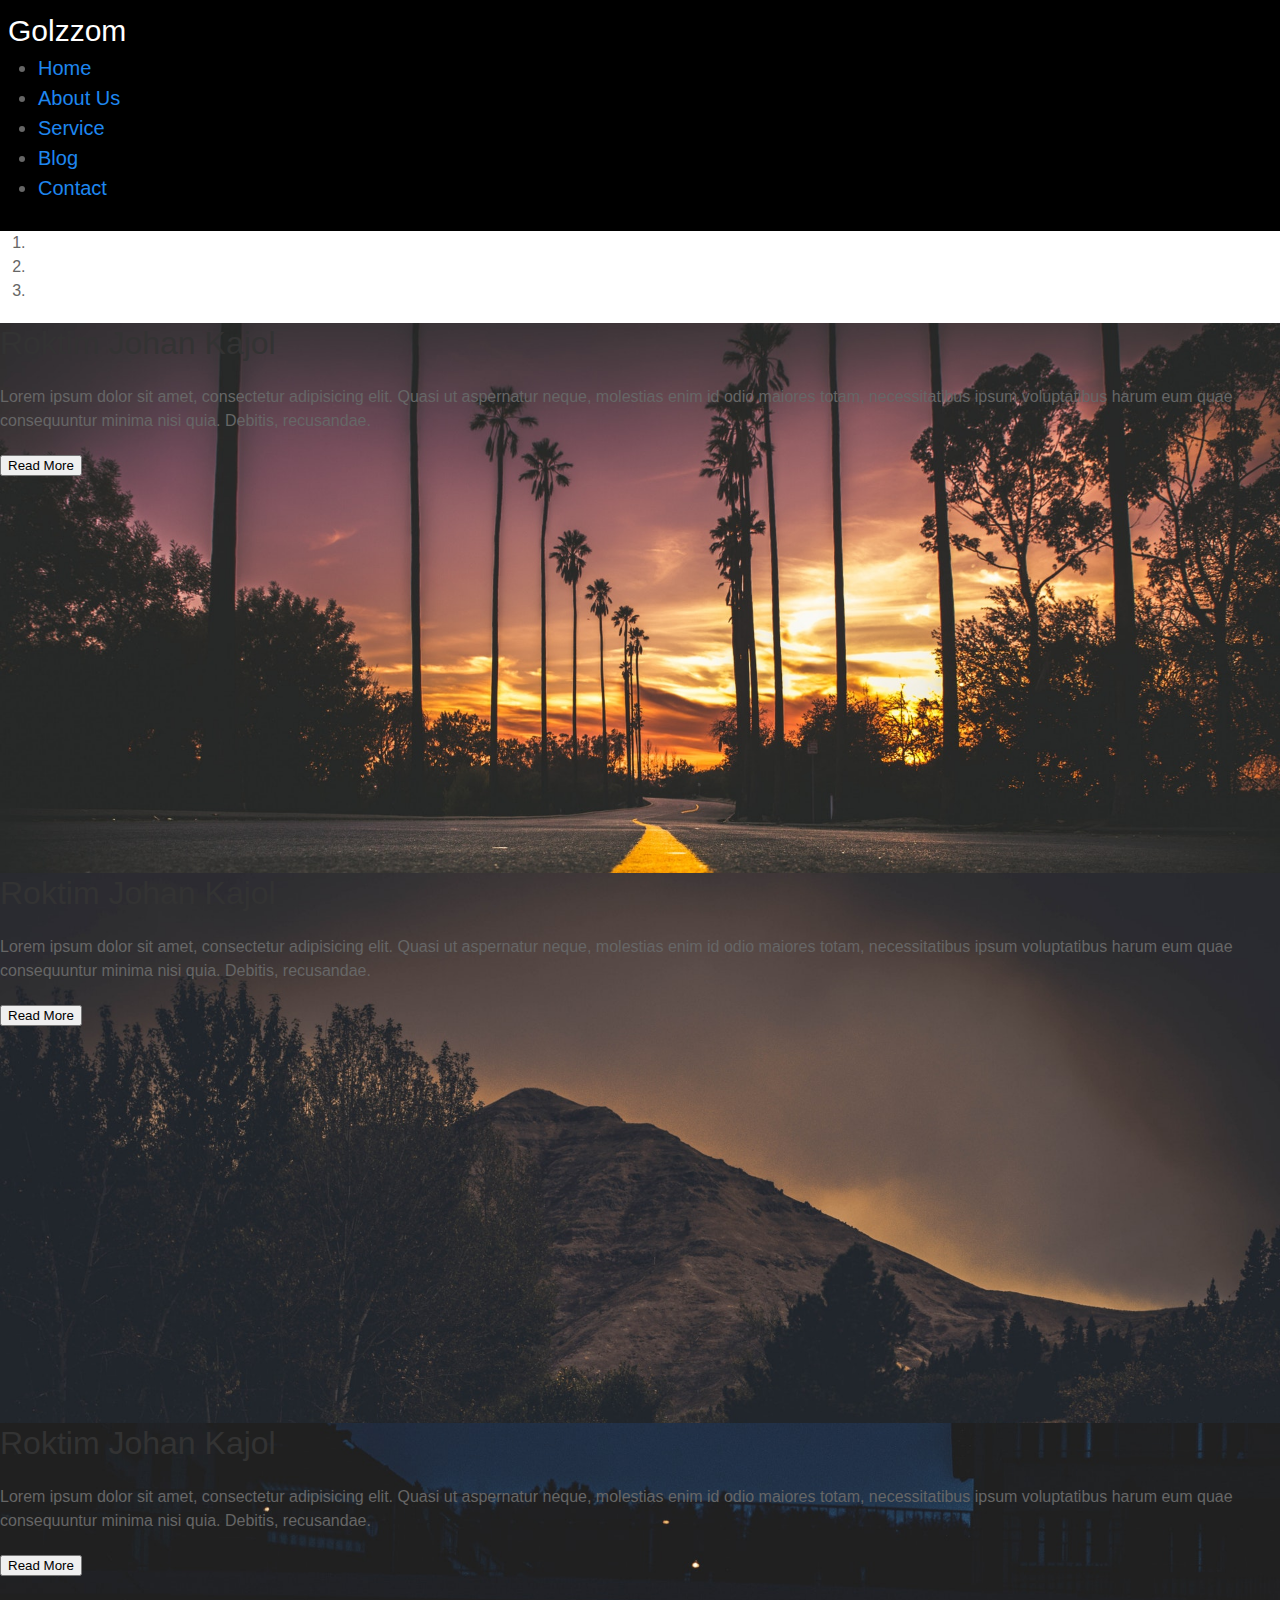
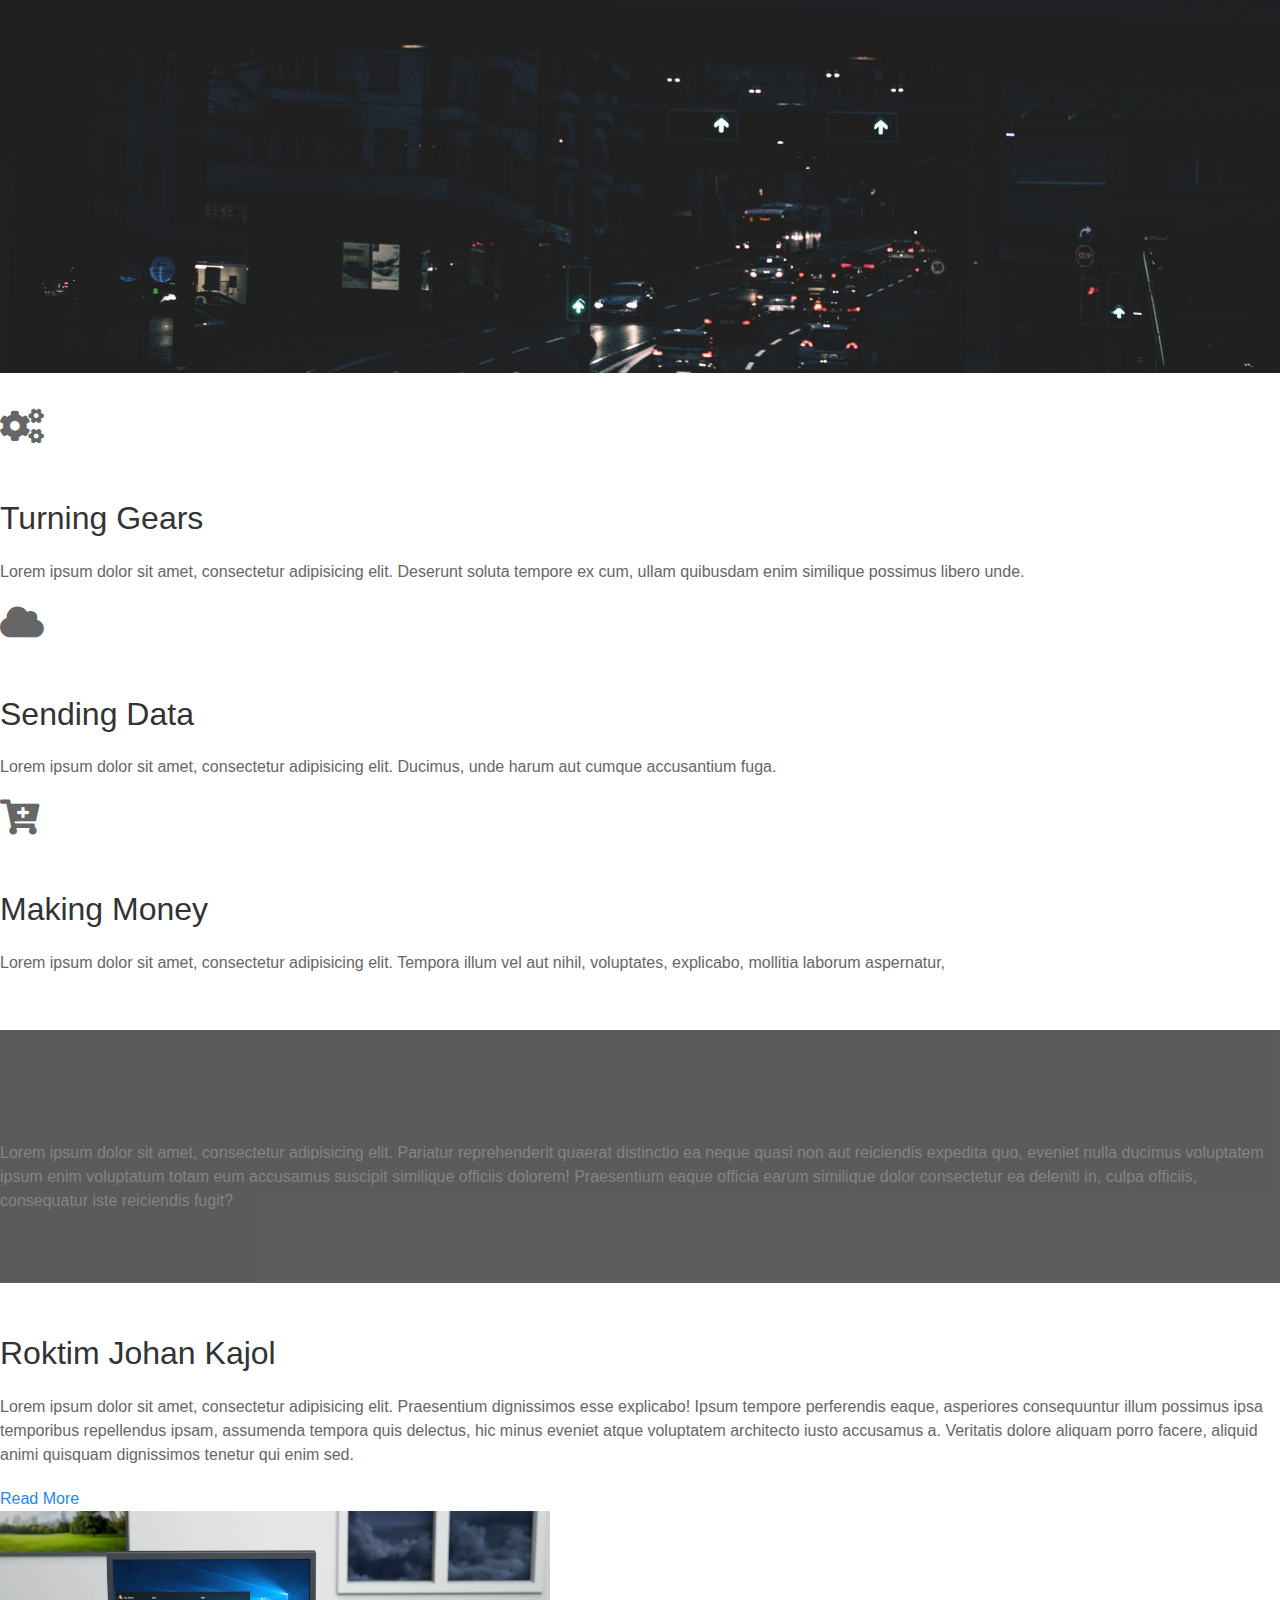
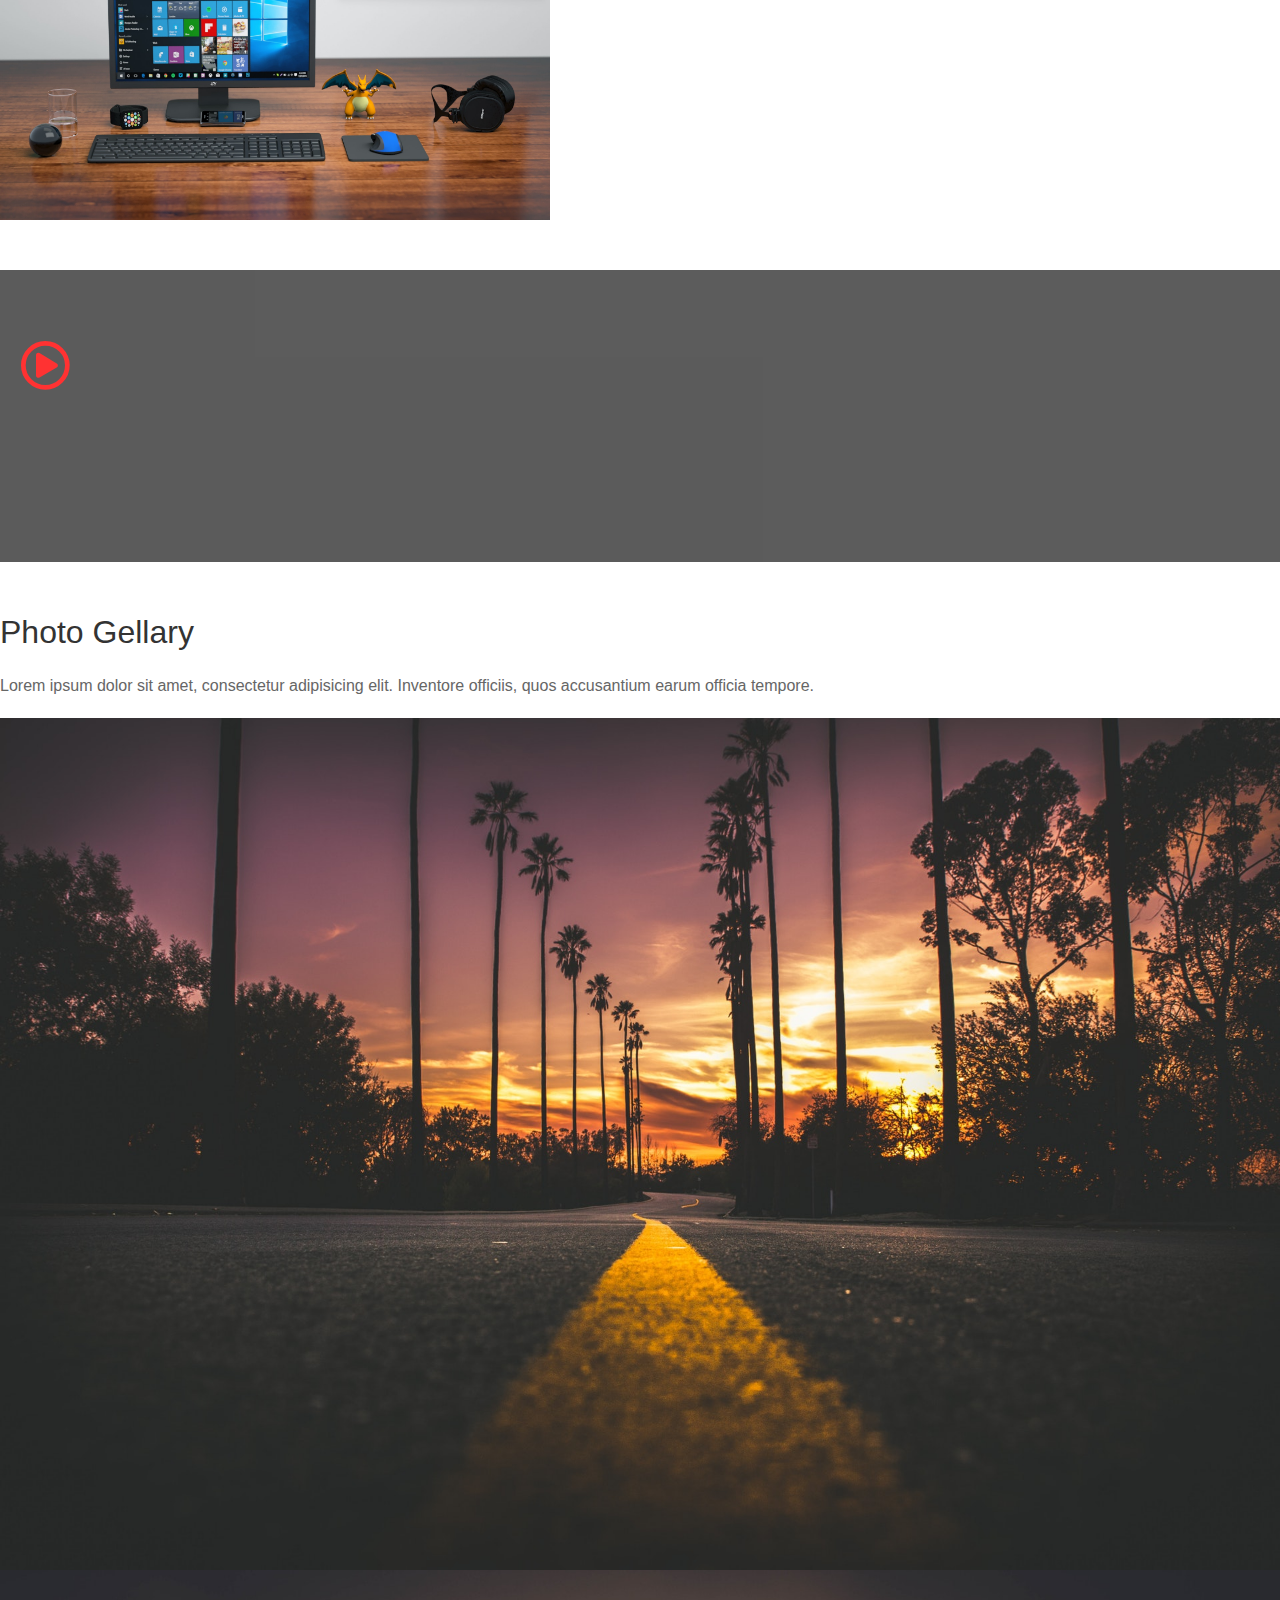
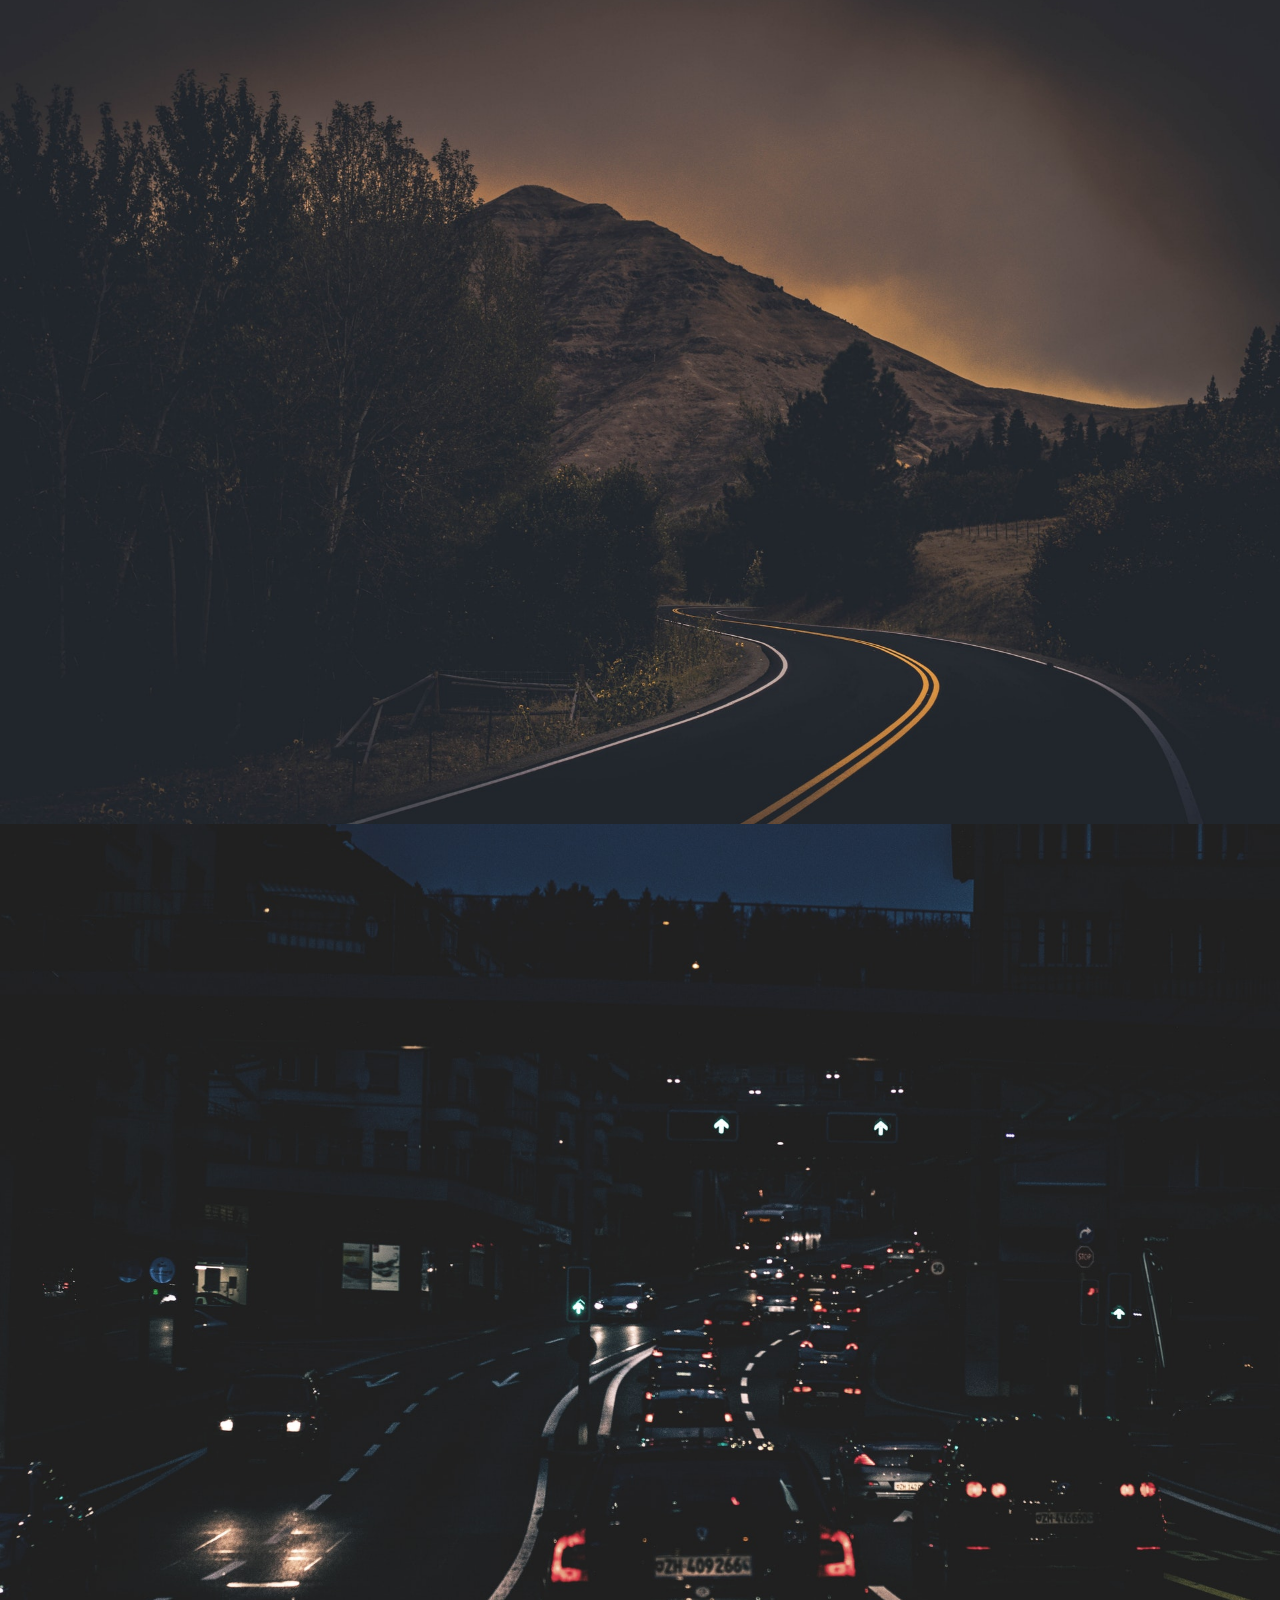
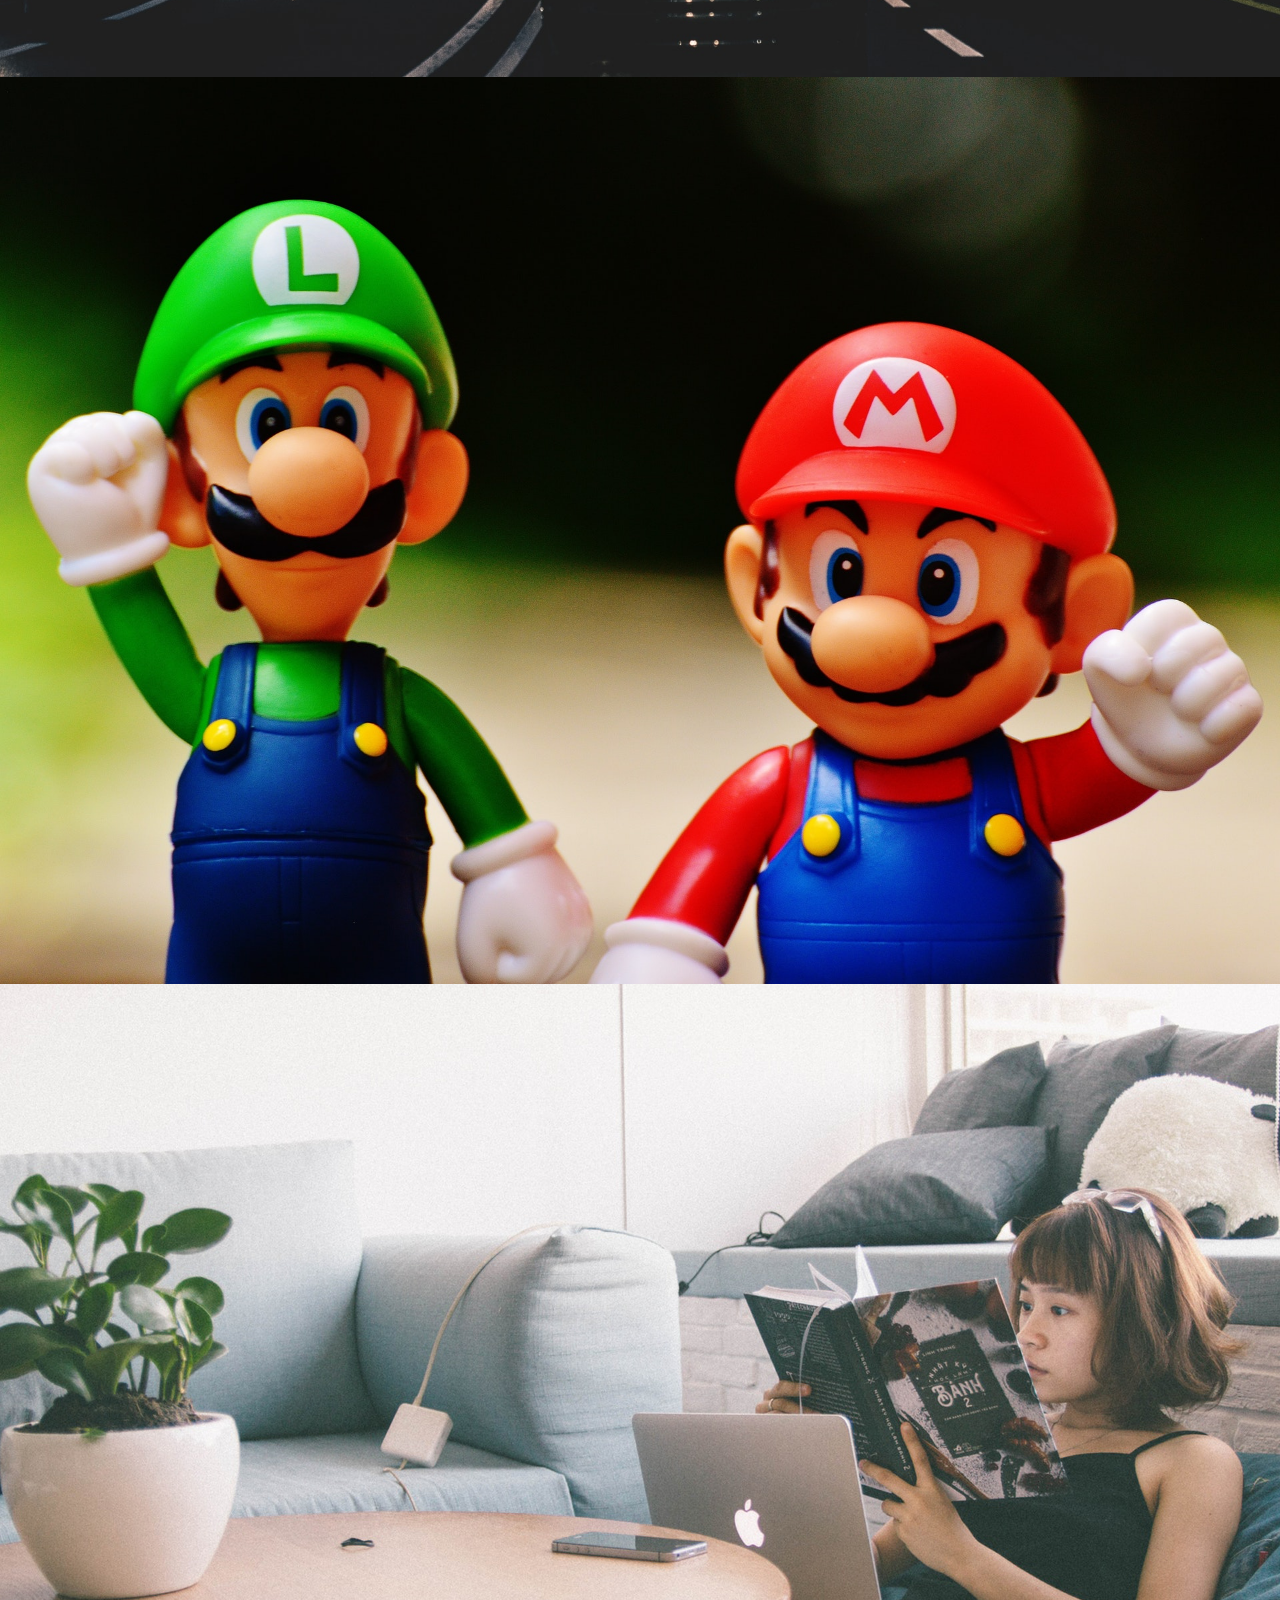
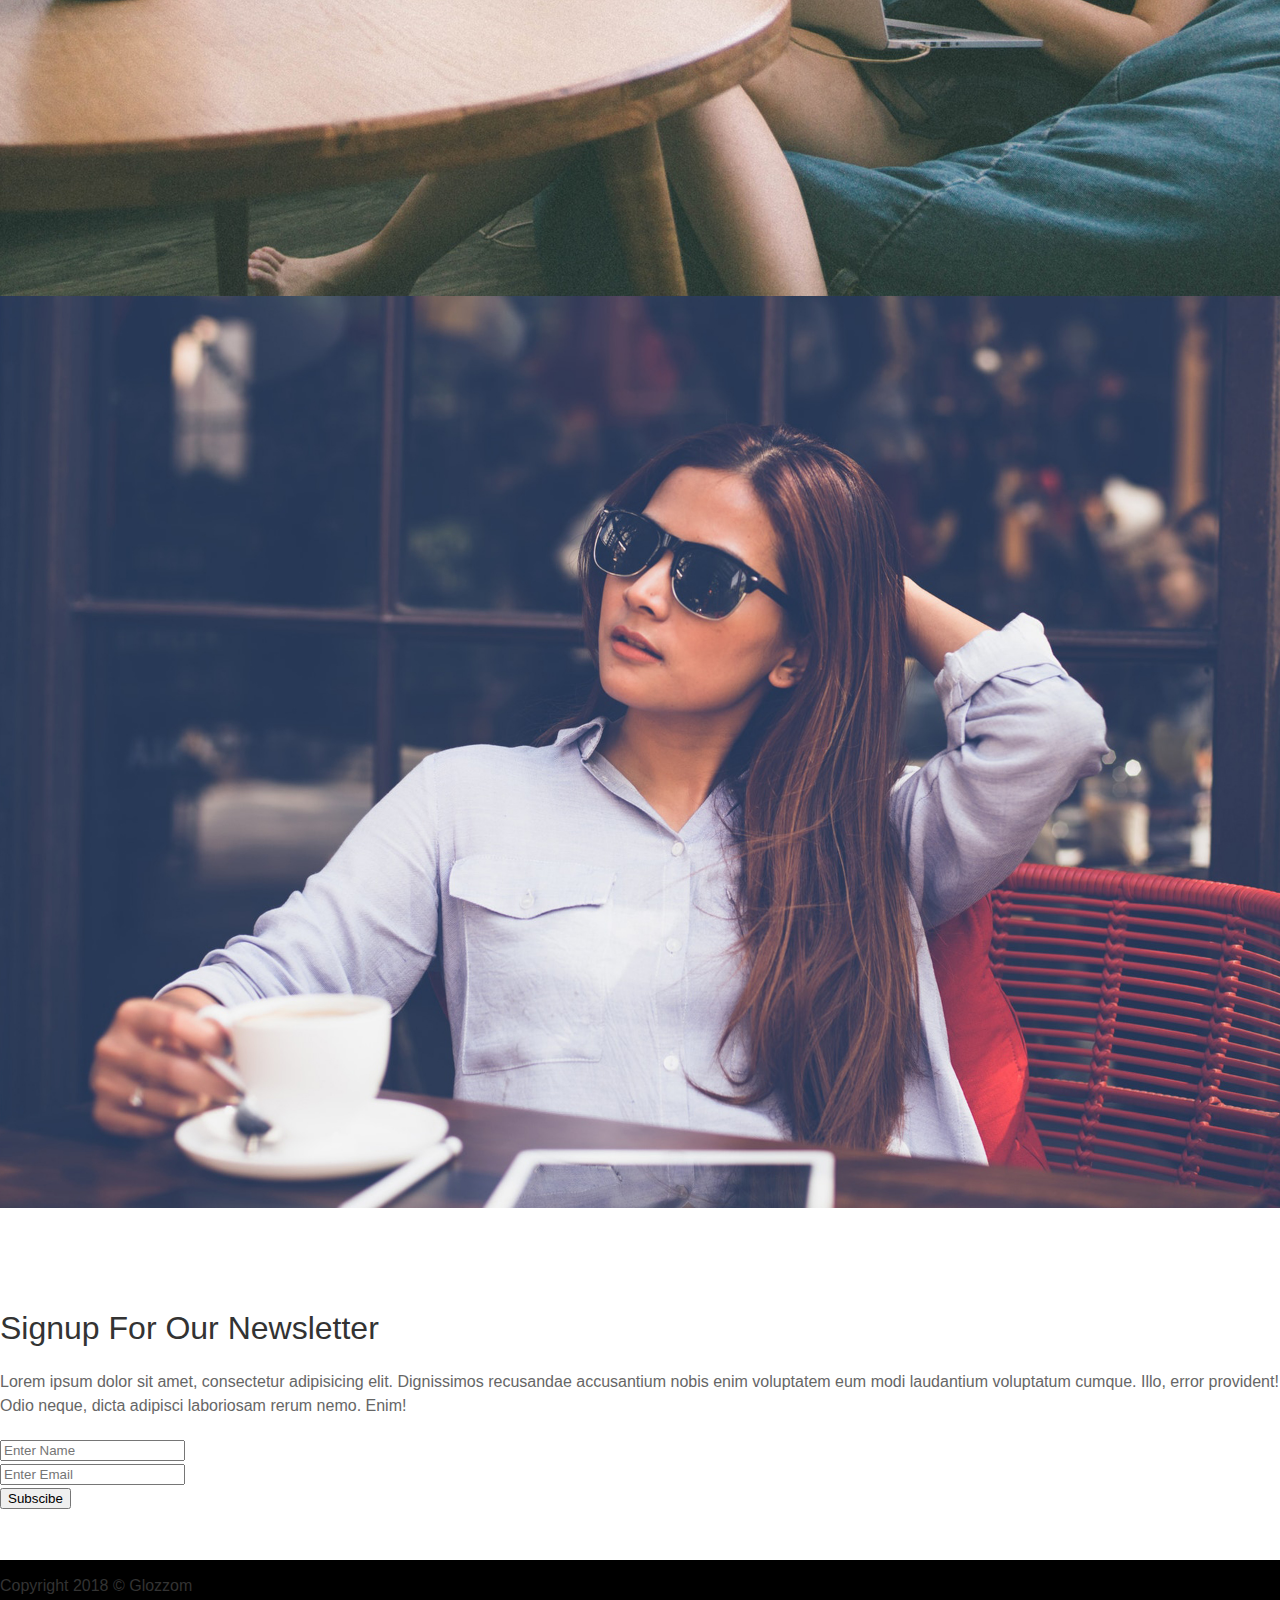
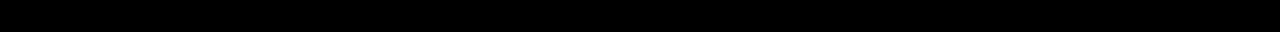
<file: index.html>
<!DOCTYPE html>
<html lang="en">
<head>
    <meta charset="UTF-8">
    <title>Glozzom</title>
    <link rel="shortcut icon" type="image/x-icon" href="image/icon.png">
    <link rel="stylesheet" href="style.css">
    <link rel="stylesheet" href="css/all.min.css">
    <link rel="stylesheet" href="css/fontawesome.min.css">
    <link rel="stylesheet" href="css/navbar-fixed.css">
    <link rel="stylesheet" href="css/uikit.min.css">
    <link rel="stylesheet" href="https://stackpath.bootstrapcdn.com/bootstrap/4.5.0/css/bootstrap.min.css" integrity="sha384-9aIt2nRpC12Uk9gS9baDl411NQApFmC26EwAOH8WgZl5MYYxFfc+NcPb1dKGj7Sk" crossorigin="anonymous">
</head>
<body>
   
        <nav class="navbar navbar-dark navbar-expand fixed-top">
          <div class="container">
            <div>
                <a class="navbar-rand" href="index.html">Golzzom</a>
            </div>
            <div>
                <ul class="navbar-nav ml-auto">
                    <li class="nav-item">
                        <a class="nav-link text-light" href="index.html">Home</a>
                    </li>
                    <li class="nav-item">
                        <a class="nav-link" href="about.html">About Us</a>
                    </li>
                    <li class="nav-item">
                        <a class="nav-link" href="service.html">Service</a>
                    </li>
                    <li class="nav-item">
                        <a class="nav-link" href="blog.html">Blog</a>
                    </li>
                    <li class="nav-item">
                        <a class="nav-link" href="contact.html">Contact</a>
                    </li>
                </ul>
            </div>
          </div>
        </nav>
		<path d="M6.1,133.6c0,0,173.4-20.6,328.3-14.5c154.8,6.1,162.2,8.7,162.2,8.7s-262.6-4.9-339.2,13.9 c0,0,113.8-6.1,162.9,6.9"></path>
<!--   CAROUSEL SLIDE SHOW -->
   
       <section id="showcase">
           <div id="myCarousel" class="carousel slide text-light" data-ride="carousel">
              <ol class="carousel-indicators">
                  <li data-target="#myCarousel" data-slide-to="0" class="active" ></li>
                  <li data-target="#myCarousel" data-slide-to="1" ></li>
                  <li data-target="#myCarousel" data-slide-to="2" ></li>
              </ol>
               <div class="carousel-inner">
                   <div class="carousel-item carousel-img-1 active">
                       <div class="container">
                           <div class="carousel-caption text-light text-center">
                               <h2 class="text-light">Roktim Johan Kajol</h2>
                               <p>Lorem ipsum dolor sit amet, consectetur adipisicing elit. Quasi ut aspernatur neque, molestias enim id odio maiores totam, necessitatibus ipsum voluptatibus harum eum quae consequuntur minima nisi quia. Debitis, recusandae.</p>
                               <button class="btn btn-outline-light">Read More</button>
                           </div>
                       </div>
                   </div>
                   <div class="carousel-item carousel-img-2">
                       <div class="container">
                           <div class="carousel-caption text-light text-right">
                               <h2 class="text-light">Roktim Johan Kajol</h2>
                               <p>Lorem ipsum dolor sit amet, consectetur adipisicing elit. Quasi ut aspernatur neque, molestias enim id odio maiores totam, necessitatibus ipsum voluptatibus harum eum quae consequuntur minima nisi quia. Debitis, recusandae.</p>
                               <button class="btn btn-outline-light">Read More</button>
                           </div>
                       </div>
                   </div>
                   <div class="carousel-item carousel-img-3">
                       <div class="container">
                           <div class="carousel-caption text-light text-left">
                               <h2 class="text-light" >Roktim Johan Kajol</h2>
                               <p>Lorem ipsum dolor sit amet, consectetur adipisicing elit. Quasi ut aspernatur neque, molestias enim id odio maiores totam, necessitatibus ipsum voluptatibus harum eum quae consequuntur minima nisi quia. Debitis, recusandae.</p>
                               <button class="btn btn-outline-light">Read More</button>
                           </div>
                       </div>
                   </div>
               </div>
           </div>
           <a href="#myCarousel" class="carousel-control-prev" data-slide="prev">
               <span class="carousel-control-prev-icon"></span>
           </a>
           <a href="#myCarousel" class="carousel-control-next" data-slide="next">
               <span class="carousel-control-next-icon"></span>
           </a>
       </section>
    
<!--    SLIDE SECTION END HERE-->
   
<!--       HOME ICON SECTION-->
      <section id="homeSection">
          <div class="container">
              <div class="row text-center">
                  <div class="col-4">
                      <i class="fas fa-cogs homeIcon"></i>
                      <h2>Turning Gears</h2>
                      <p>Lorem ipsum dolor sit amet, consectetur adipisicing elit. Deserunt soluta tempore ex cum, ullam quibusdam enim similique possimus libero unde.</p>
                  </div>
                  <div class="col-4">
                      <i class="fas fa-cloud homeIcon"></i>
                      <h2>Sending Data</h2>
                      <p>Lorem ipsum dolor sit amet, consectetur adipisicing elit. Ducimus, unde harum aut cumque accusantium fuga.</p>
                  </div>
                  <div class="col-4">
                      <i class="fas fa-cart-plus homeIcon"></i>
                      <h2>Making Money</h2>
                      <p>Lorem ipsum dolor sit amet, consectetur adipisicing elit. Tempora illum vel aut nihil, voluptates, explicabo, mollitia laborum aspernatur, </p>
                  </div>
              </div>
          </div>
      </section>
<!--   HOME ICON SECTION END-->
   
<!--   READY TO STRAT SECTION-->
      <section id="readySection">
          <div class="fixedItem">
              <div class="container text-center text-light">
                  <h2>Are You Ready To Get Started?</h2>
                  <p>Lorem ipsum dolor sit amet, consectetur adipisicing elit. Pariatur reprehenderit quaerat distinctio ea neque quasi non aut reiciendis expedita quo, eveniet nulla ducimus voluptatem ipsum enim voluptatum totam eum accusamus suscipit similique officiis dolorem! Praesentium eaque officia earum similique dolor consectetur ea deleniti in, culpa officiis, consequatur iste reiciendis fugit?</p>
              </div>
          </div>
      </section>
<!--   READY TO STRAT SECTION END-->
   
<!--   NEW SECTION START HERE-->
       <section id="newSection">
           <div class="container">
               <div class="row">
                   <div class="col-6 align-self-center">
                       <h2>Roktim Johan Kajol</h2>
                       <p class='text-justify'>Lorem ipsum dolor sit amet, consectetur adipisicing elit. Praesentium dignissimos esse explicabo! Ipsum tempore perferendis eaque, asperiores consequuntur illum possimus ipsa temporibus repellendus ipsam, assumenda tempora quis delectus, hic minus eveniet atque voluptatem architecto iusto accusamus a. Veritatis dolore aliquam porro facere, aliquid animi quisquam dignissimos tenetur qui enim sed.</p>
                       <a class="btn btn-outline-dark" href="#">Read More</a>
                   </div>
                   <div class="col-6">
                       <img width="550" height="350" src="image/pc.jpeg" alt="">
                   </div>
               </div>
           </div>
       </section>
<!--       NEW SECTION START HERE END-->
   
   
<!--   VIDEO SECTION START HERE-->
       <section id="videoSection">
           <div class="darkItem">
               <div uk-lightbox class="container text-center ">
                   <a href="https://youtu.be/xqOIOQqF9Os"><i class="far fa-play-circle"></i></a>
                   <h2 class='text-light'>This is Open Video & Enjoy your life</h2>
               </div>
           </div>
       </section>
<!--       VIDEO SECTION START HERE END-->
   
<!--   PHOTO SECTION START HERE-->
      <section id="photoSection" uk-lightbox>
          <div class="container text-center">
              <h2>Photo Gellary</h2>
              <p>Lorem ipsum dolor sit amet, consectetur adipisicing elit. Inventore officiis, quos accusantium earum officia tempore.</p>
              <div class="row py-3">
                 <div class="col-4">
                     <a href="image/image4.jpeg">
                         <img src="image/image4.jpeg" alt="">
                     </a>
                 </div>
                 <div class="col-4">
                     <a href="image/image5.jpeg">
                         <img src="image/image5.jpeg" alt="">
                     </a>
                 </div>
                 <div class="col-4">
                     <a href="image/image6.jpeg">
                         <img src="image/image6.jpeg" alt="">
                     </a>
                 </div>
              </div>
              <div class="row py-3">
                 <div class="col-4">
                     <a href="image/image7.jpeg">
                         <img src="image/image7.jpeg" alt="">
                     </a>
                 </div>
                 <div class="col-4">
                     <a href="image/image8.jpeg">
                         <img src="image/image8.jpeg" alt="">
                     </a>
                 </div>
                 <div class="col-4">
                     <a href="image/image9.jpeg">
                         <img src="image/image9.jpeg" alt="">
                     </a>
                 </div>
              </div>
          </div>
      </section>
<!--  PHOTO SECTION END HERE-->
   
<!--   FOOTER SECTION START HERE-->
     <section id="contactSection" class="bg-dark text-light">
         <div class="container">
             <div class="text-center">
                 <h2 class="text-light mb-3 h1">Signup For Our Newsletter</h2>
                 <p>Lorem ipsum dolor sit amet, consectetur adipisicing elit. Dignissimos recusandae accusantium nobis enim voluptatem eum modi laudantium voluptatum cumque. Illo, error provident! Odio neque, dicta adipisci laboriosam rerum nemo. Enim!</p>
             </div>
             <div class="row justify-content-center">
                 <div class="col-3">
                     <div class="input-group">
                         <input type="text" placeholder="Enter Name" class="form-control">
                     </div>
                 </div>
                 <div class="col-3">
                     <div class="input-group">
                         <input type="text" placeholder="Enter Email" class="form-control">
                     </div>
                 </div>
                 <div class="col-2">
                     <div class="input-group">
                         <input type="submit" value="Subscibe" class="btn btn-primary" class="form-control">
                     </div>
                 </div>
             </div>
         </div>
     </section>
    
<!--   FOOTER SECTION END HERE-->
   <section id="copyRightSection">
       <h5 class="text-light text-center mb-0">Copyright 2018 &copy; Glozzom</h5>
   </section>
   
   
    <script src="https://code.jquery.com/jquery-3.5.1.slim.min.js" integrity="sha384-DfXdz2htPH0lsSSs5nCTpuj/zy4C+OGpamoFVy38MVBnE+IbbVYUew+OrCXaRkfj" crossorigin="anonymous"></script>
    <script src="https://cdn.jsdelivr.net/npm/popper.js@1.16.0/dist/umd/popper.min.js" integrity="sha384-Q6E9RHvbIyZFJoft+2mJbHaEWldlvI9IOYy5n3zV9zzTtmI3UksdQRVvoxMfooAo" crossorigin="anonymous"></script>
    <script src="https://stackpath.bootstrapcdn.com/bootstrap/4.5.0/js/bootstrap.min.js" integrity="sha384-OgVRvuATP1z7JjHLkuOU7Xw704+h835Lr+6QL9UvYjZE3Ipu6Tp75j7Bh/kR0JKI" crossorigin="anonymous"></script>
    <script src="js/jQuery.js"></script>
    <script src="js/navbar-fixed.js"></script>
    <script src="js/uikit.min.js"></script>
    <script src="js/uikit-icons.min.js"></script>
</body>
</html>
</file>
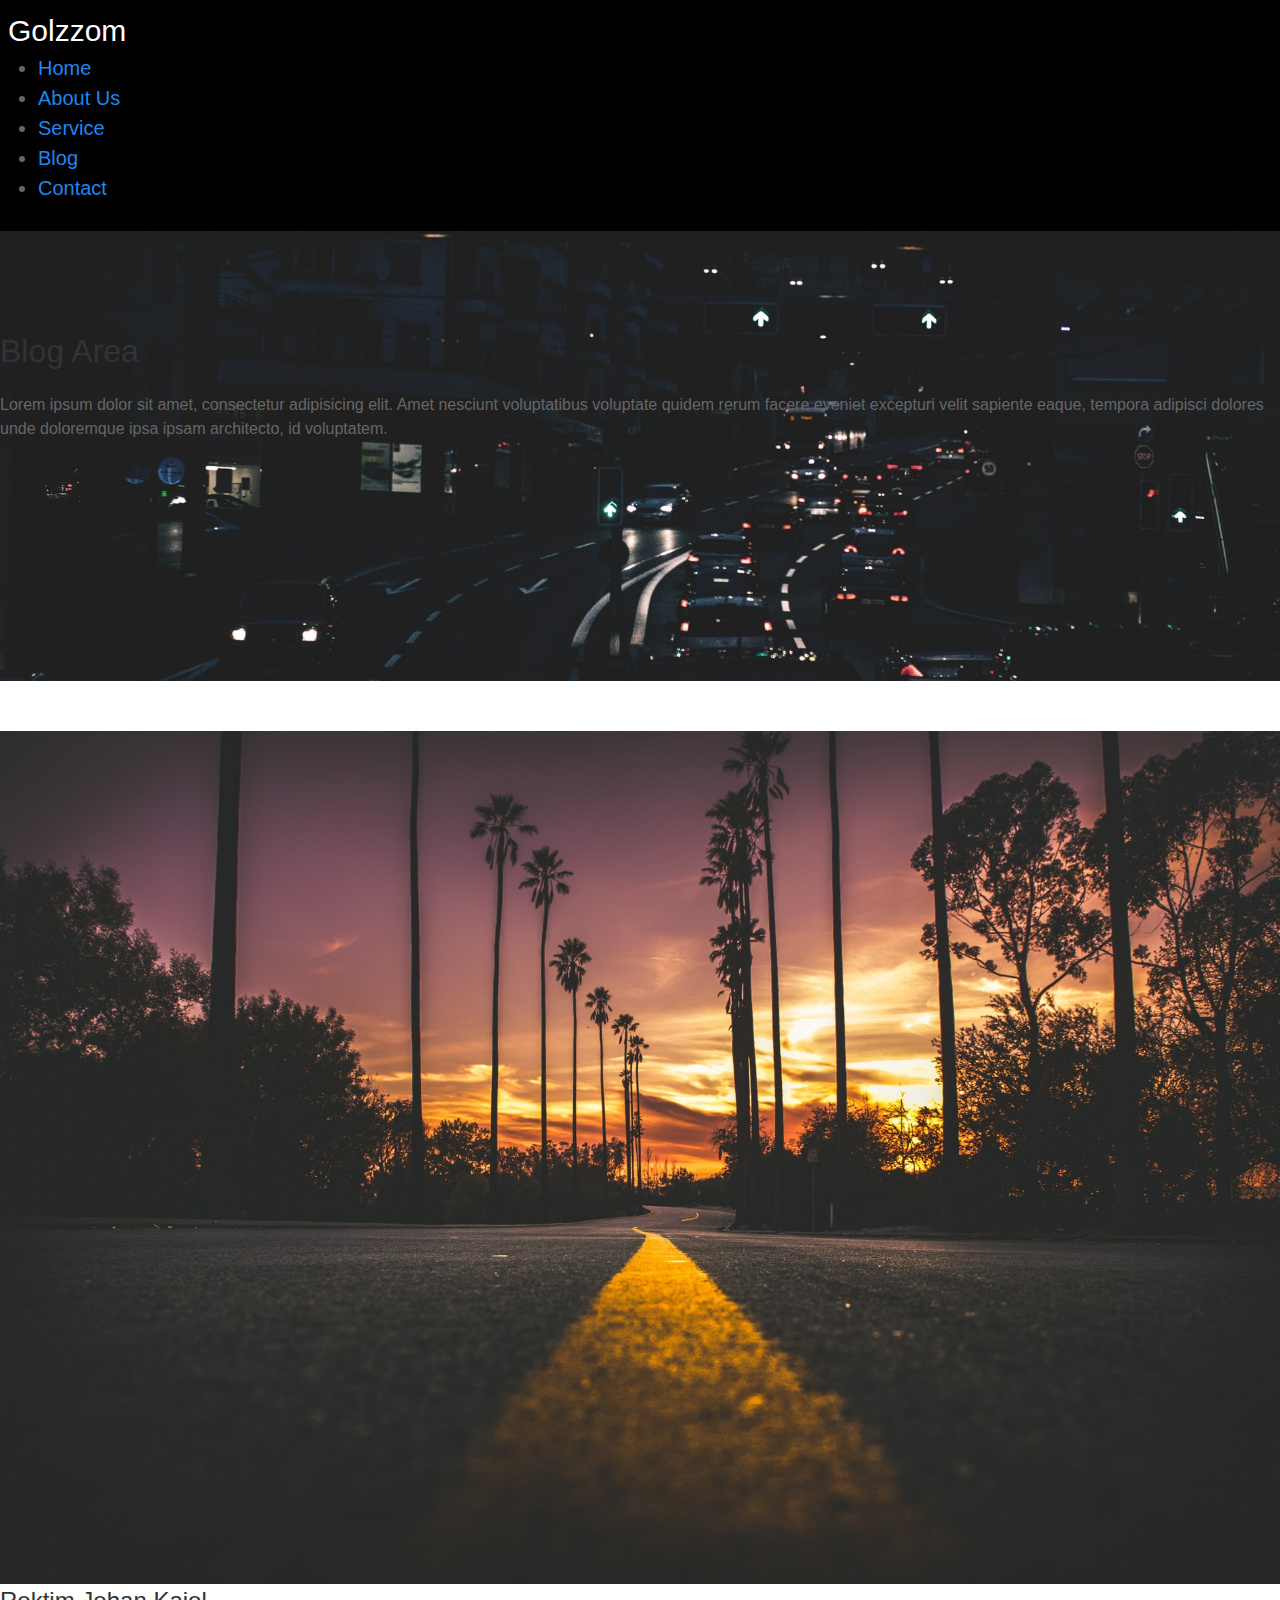
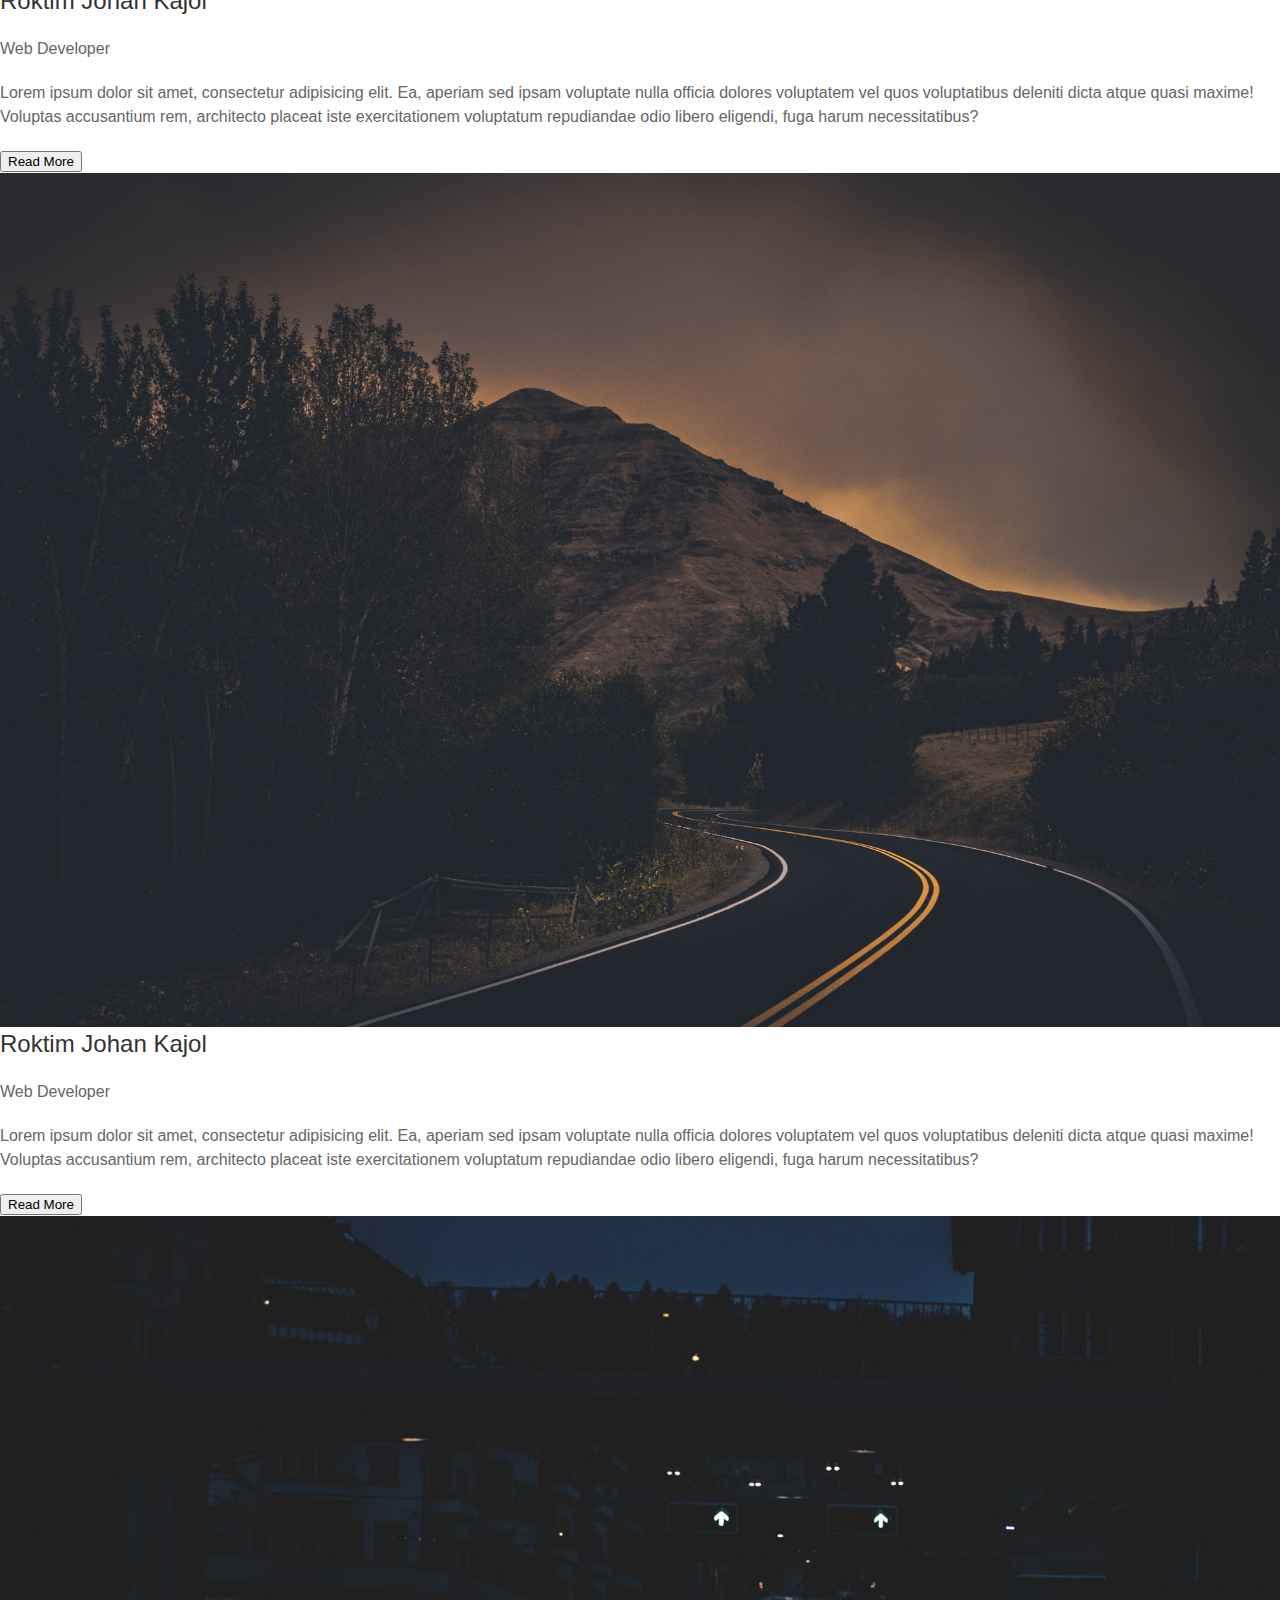
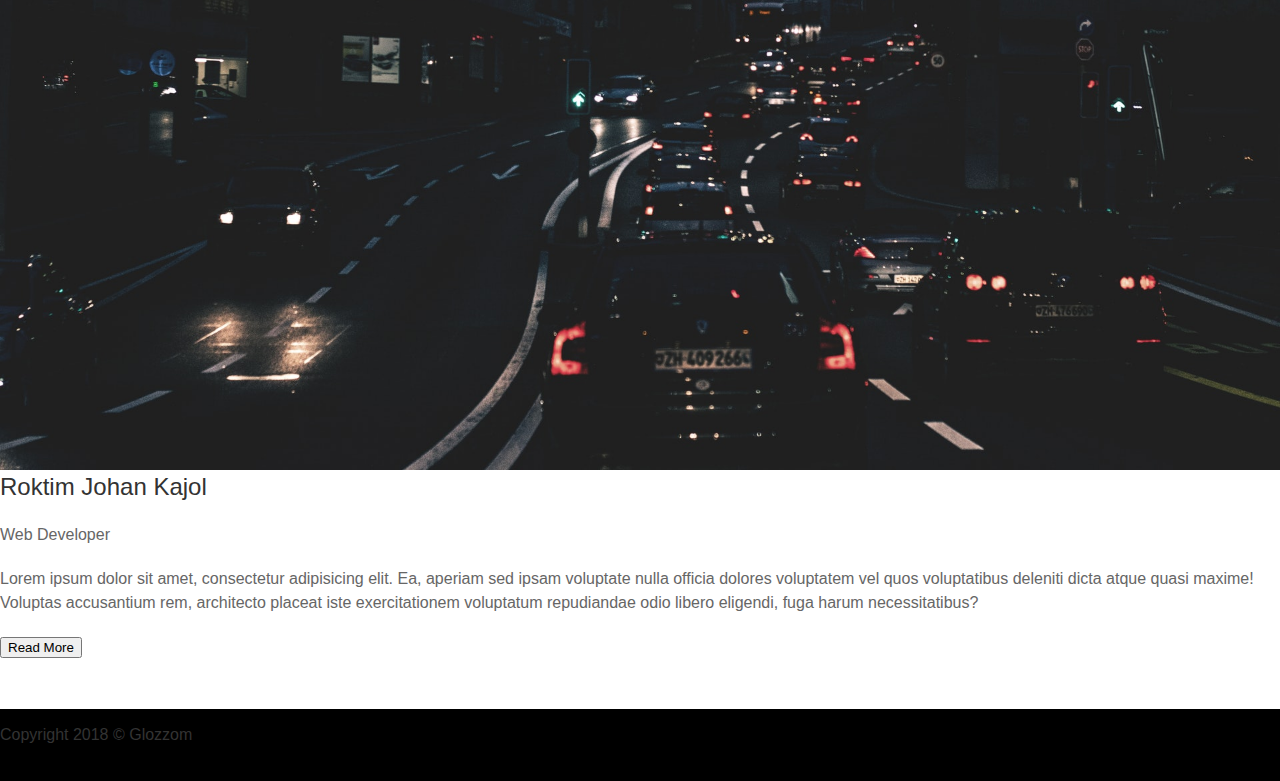
<file: blog.html>
<!DOCTYPE html>
<html lang="en">
<head>
    <meta charset="UTF-8">
    <title>Glozzom</title>
    <link rel="shortcut icon" type="image/x-icon" href="image/icon.png">
    <link rel="stylesheet" href="style.css">
    <link rel="stylesheet" href="css/all.min.css">
    <link rel="stylesheet" href="css/fontawesome.min.css">
    <link rel="stylesheet" href="css/navbar-fixed.css">
    <link rel="stylesheet" href="css/uikit.min.css">
    <link rel="stylesheet" href="css/slick-theme.css">
    <link rel="stylesheet" href="css/slick.css">
    <link rel="stylesheet" href="https://stackpath.bootstrapcdn.com/bootstrap/4.5.0/css/bootstrap.min.css" integrity="sha384-9aIt2nRpC12Uk9gS9baDl411NQApFmC26EwAOH8WgZl5MYYxFfc+NcPb1dKGj7Sk" crossorigin="anonymous">
</head>
<body>
<!--   NAVBAR SECTION START HERE-->
        <nav class="navbar navbar-dark navbar-expand fixed-top">
          <div class="container">
            <div>
                <a class="navbar-rand" href="index.html">Golzzom</a>
            </div>
            <div>
                <ul class="navbar-nav ml-auto">
                    <li class="nav-item">
                        <a class="nav-link" href="index.html">Home</a>
                    </li>
                    <li class="nav-item">
                        <a class="nav-link " href="about.html">About Us</a>
                    </li>
                    <li class="nav-item">
                        <a class="nav-link " href="service.html">Service</a>
                    </li>
                    <li class="nav-item">
                        <a class="nav-link text-light" href="blog.html">Blog</a>
                    </li>
                    <li class="nav-item">
                        <a class="nav-link" href="contact.html">Contact</a>
                    </li>
                </ul>
            </div>
          </div>
        </nav>
<!--NAV SECTION END HERE-->
        <section id="blogSection">
            <div class="container text-center text-light">
                <h2 class="text-light">Blog Area</h2>
                <p>Lorem ipsum dolor sit amet, consectetur adipisicing elit. Amet nesciunt voluptatibus voluptate quidem rerum facere eveniet excepturi velit sapiente eaque, tempora adipisci dolores unde doloremque ipsa ipsam architecto, id voluptatem.</p>
            </div>
        </section>
        
        <section id="blogSectionArea">
            <div class="container">
                <div class="card-deck">
                    <div class="card shadow">
                        <img src="image/image4.jpeg" alt="">
                        <div class="card-header">
                            <h3 class="mb-0">Roktim Johan Kajol</h3>
                            <p class="mb-0">Web Developer</p>
                        </div>
                        <p class=" text-justify mx-4">Lorem ipsum dolor sit amet, consectetur adipisicing elit. Ea, aperiam sed ipsam voluptate nulla officia dolores voluptatem vel quos voluptatibus deleniti dicta atque quasi maxime! Voluptas accusantium rem, architecto placeat iste exercitationem voluptatum repudiandae odio libero eligendi, fuga harum necessitatibus?</p>
                        <div class="card-footer">
                            <button class="btn btn-dark btn-block">Read More</button>
                        </div>
                    </div>
                    <div class="card shadow">
                        <img src="image/image5.jpeg" alt="">
                        <div class="card-header">
                            <h3 class="mb-0">Roktim Johan Kajol</h3>
                            <p class="mb-0">Web Developer</p>
                        </div>
                        <p class=" text-justify mx-4">Lorem ipsum dolor sit amet, consectetur adipisicing elit. Ea, aperiam sed ipsam voluptate nulla officia dolores voluptatem vel quos voluptatibus deleniti dicta atque quasi maxime! Voluptas accusantium rem, architecto placeat iste exercitationem voluptatum repudiandae odio libero eligendi, fuga harum necessitatibus?</p>
                        <div class="card-footer">
                            <button class="btn btn-dark btn-block">Read More</button>
                        </div>
                    </div>
                    <div class="card shadow">
                        <img src="image/image6.jpeg" alt="">
                        <div class="card-header">
                            <h3 class="mb-0">Roktim Johan Kajol</h3>
                            <p class="mb-0">Web Developer</p>
                        </div>
                        <p class=" text-justify mx-4">Lorem ipsum dolor sit amet, consectetur adipisicing elit. Ea, aperiam sed ipsam voluptate nulla officia dolores voluptatem vel quos voluptatibus deleniti dicta atque quasi maxime! Voluptas accusantium rem, architecto placeat iste exercitationem voluptatum repudiandae odio libero eligendi, fuga harum necessitatibus?</p>
                        <div class="card-footer">
                            <button class="btn btn-dark btn-block">Read More</button>
                        </div>
                    </div>
                    
                </div>
            </div>
        </section>
        
        
        
        
<!--   FOOTER SECTION-->
    <section id="copyRightSection">
       <h5 class="text-light text-center mb-0">Copyright 2018 &copy; Glozzom</h5>   
   </section>
<!--   FOOTER SECTION END-->
   
   
    <script src="https://code.jquery.com/jquery-3.5.1.slim.min.js" integrity="sha384-DfXdz2htPH0lsSSs5nCTpuj/zy4C+OGpamoFVy38MVBnE+IbbVYUew+OrCXaRkfj" crossorigin="anonymous"></script>
    <script src="https://cdn.jsdelivr.net/npm/popper.js@1.16.0/dist/umd/popper.min.js" integrity="sha384-Q6E9RHvbIyZFJoft+2mJbHaEWldlvI9IOYy5n3zV9zzTtmI3UksdQRVvoxMfooAo" crossorigin="anonymous"></script>
    <script src="https://stackpath.bootstrapcdn.com/bootstrap/4.5.0/js/bootstrap.min.js" integrity="sha384-OgVRvuATP1z7JjHLkuOU7Xw704+h835Lr+6QL9UvYjZE3Ipu6Tp75j7Bh/kR0JKI" crossorigin="anonymous"></script>
    <script src="js/jQuery.js"></script>
    <script src="js/navbar-fixed.js"></script>
    <script src="js/uikit.min.js"></script>
    <script src="js/uikit-icons.min.js"></script>
    <script src="js/slick.min.js"></script>
    <script src="js/main.js"></script>
</body>
</html>
</file>
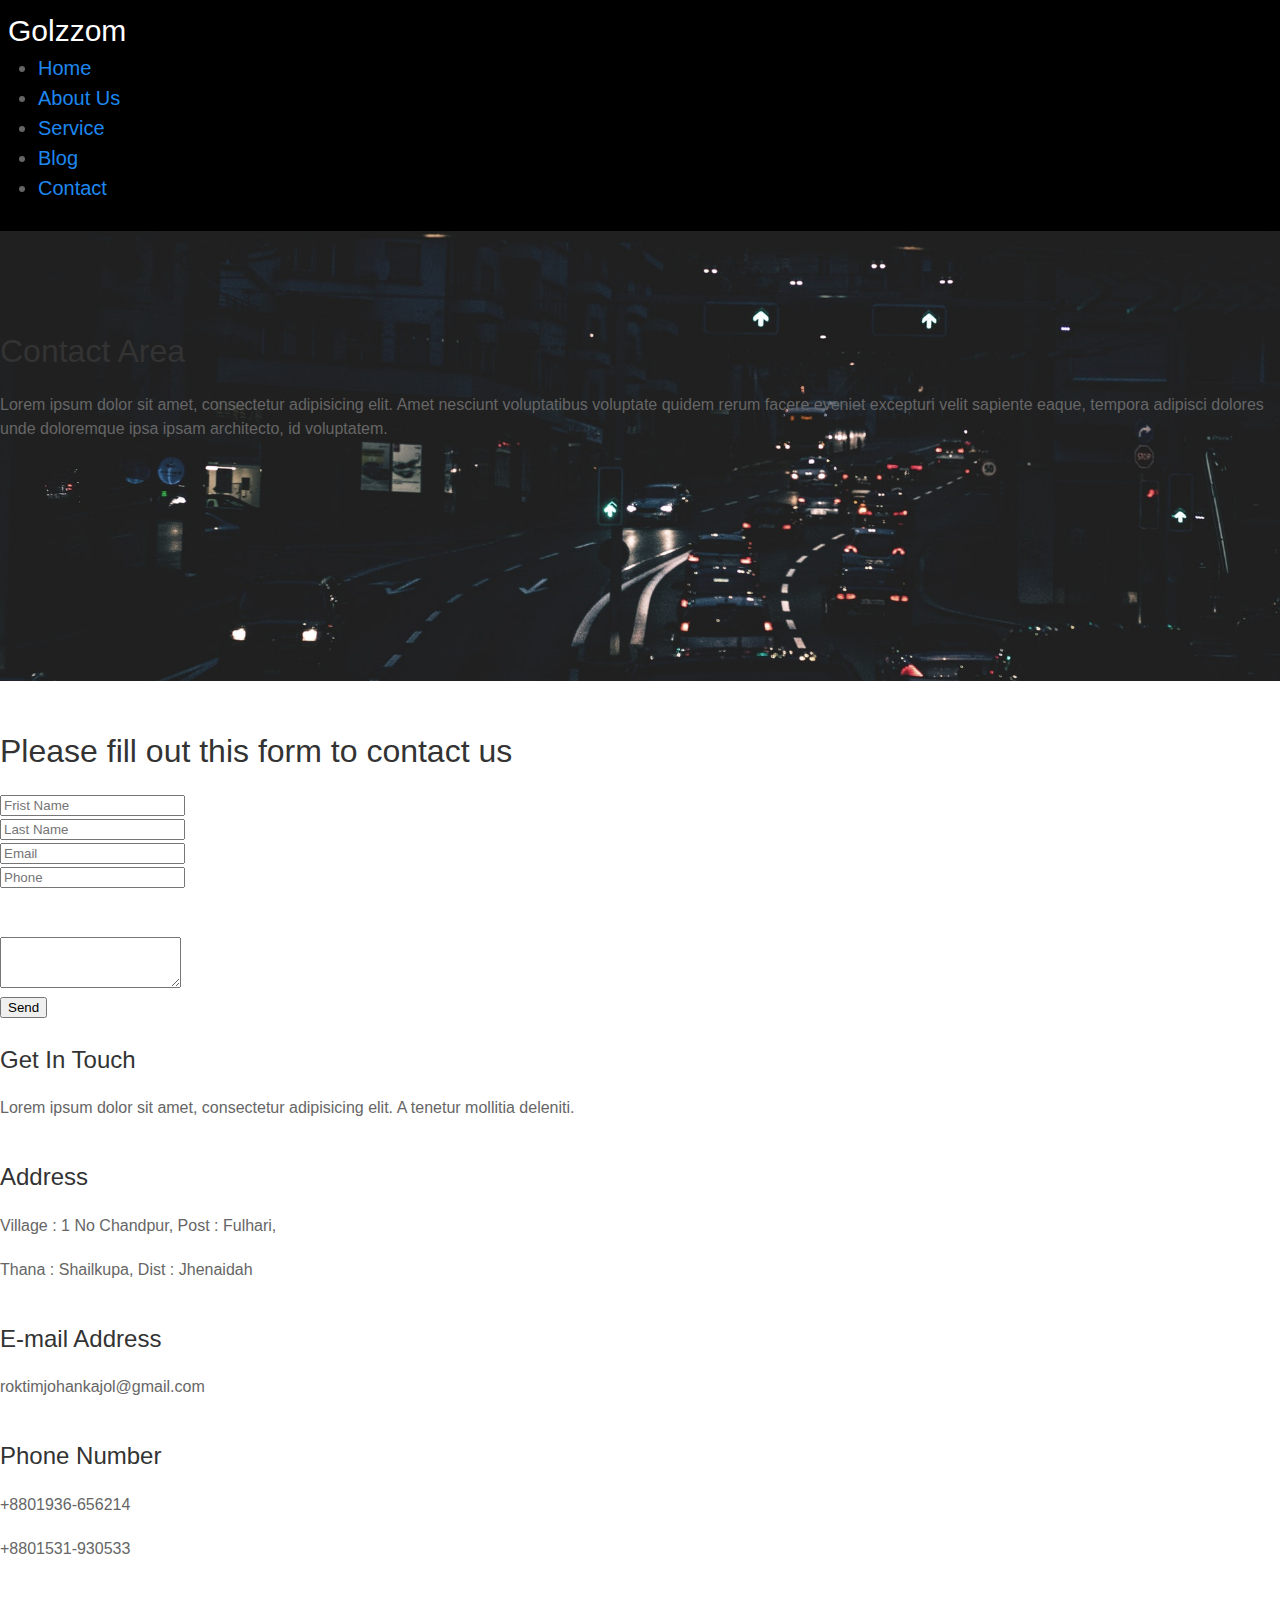
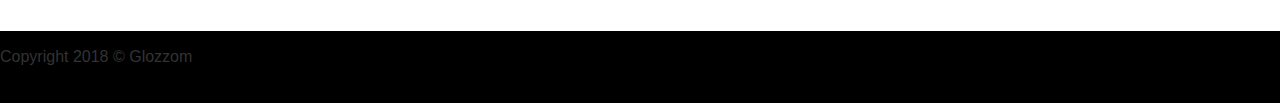
<file: contact.html>
<!DOCTYPE html>
<html lang="en">
<head>
    <meta charset="UTF-8">
    <title>Glozzom</title>
    <link rel="shortcut icon" type="image/x-icon" href="image/icon.png">
    <link rel="stylesheet" href="style.css">
    <link rel="stylesheet" href="css/all.min.css">
    <link rel="stylesheet" href="css/fontawesome.min.css">
    <link rel="stylesheet" href="css/navbar-fixed.css">
    <link rel="stylesheet" href="css/uikit.min.css">
    <link rel="stylesheet" href="css/slick-theme.css">
    <link rel="stylesheet" href="css/slick.css">
    <link rel="stylesheet" href="https://stackpath.bootstrapcdn.com/bootstrap/4.5.0/css/bootstrap.min.css" integrity="sha384-9aIt2nRpC12Uk9gS9baDl411NQApFmC26EwAOH8WgZl5MYYxFfc+NcPb1dKGj7Sk" crossorigin="anonymous">
</head>
<body>
<!--   NAVBAR SECTION START HERE-->
        <nav class="navbar navbar-dark navbar-expand fixed-top">
          <div class="container">
            <div>
                <a class="navbar-rand" href="index.html">Golzzom</a>
            </div>
            <div>
                <ul class="navbar-nav ml-auto">
                    <li class="nav-item">
                        <a class="nav-link" href="index.html">Home</a>
                    </li>
                    <li class="nav-item">
                        <a class="nav-link " href="about.html">About Us</a>
                    </li>
                    <li class="nav-item">
                        <a class="nav-link " href="service.html">Service</a>
                    </li>
                    <li class="nav-item">
                        <a class="nav-link " href="blog.html">Blog</a>
                    </li>
                    <li class="nav-item">
                        <a class="nav-link text-light" href="contact.html">Contact</a>
                    </li>
                </ul>
            </div>
          </div>
        </nav>
<!--NAV SECTION END HERE-->
        <section id="blogSection">
            <div class="container text-center text-light">
                <h2 class="text-light">Contact Area</h2>
                <p>Lorem ipsum dolor sit amet, consectetur adipisicing elit. Amet nesciunt voluptatibus voluptate quidem rerum facere eveniet excepturi velit sapiente eaque, tempora adipisci dolores unde doloremque ipsa ipsam architecto, id voluptatem.</p>
            </div>
        </section>
        
         <section id="contactArea">
             <div class="container">
                 <div class="row">
                     <div class="col-8 ">
                         <div class="card shadow">
                             <h2 class="text-center mb-0 mt-5">Please fill out this form to contact us</h2>
                             <div class="card-body">
                                 <form action="">
                                     <div class="form-group">
                                         <div class="col-6 float-left">
                                             <input type="text" placeholder="Frist Name" class="form-control">
                                         </div>
                                          <div class="col-6 float-left">
                                             <input type="text" placeholder="Last Name" class="form-control">
                                         </div>
                                     </div>
                                     <div class="form-group">
                                         <div class="col-6 float-left mt-4">
                                             <input type="text" placeholder="Email" class="form-control">
                                         </div>
                                          <div class="col-6 float-left my-4">
                                             <input type="text" placeholder="Phone" class="form-control">
                                         </div>
                                     </div><br><br>
                                      <div class="col-12">
                                          <textarea name="" id="" cols="0" rows="3" class="form-control"></textarea>
                                      </div>
                                      <div class="col-12">
                                          <button class="btn btn-dark btn-block mt-4">Send</button>
                                      </div>
                                 </form><br>
                                
                             </div>
                         </div>
                     </div>
                     <div class="col-4 ">
                         <div class="card shadow">
                             <div class="card-body">
                                 <h3>Get In Touch</h3>
                                 <p>Lorem ipsum dolor sit amet, consectetur adipisicing elit. A tenetur mollitia deleniti.</p>
                                 <h3>Address</h3>
                                 <p class="mb-0">Village : 1 No Chandpur, Post : Fulhari,</p>
                                 <p >Thana : Shailkupa, Dist : Jhenaidah</p>
                                 <h3>E-mail Address</h3>
                                 <p>roktimjohankajol@gmail.com</p>
                                 <h3>Phone Number</h3>
                                 <p class="mb-0">+8801936-656214</p>
                                 <p>+8801531-930533</p>
                             </div>
                         </div>
                     </div>
                 </div>
             </div>
         </section>       
        
        
        
        
<!--   FOOTER SECTION-->
    <section id="copyRightSection">
       <h5 class="text-light text-center mb-0">Copyright 2018 &copy; Glozzom</h5>   
   </section>
<!--   FOOTER SECTION END-->
   
   
    <script src="https://code.jquery.com/jquery-3.5.1.slim.min.js" integrity="sha384-DfXdz2htPH0lsSSs5nCTpuj/zy4C+OGpamoFVy38MVBnE+IbbVYUew+OrCXaRkfj" crossorigin="anonymous"></script>
    <script src="https://cdn.jsdelivr.net/npm/popper.js@1.16.0/dist/umd/popper.min.js" integrity="sha384-Q6E9RHvbIyZFJoft+2mJbHaEWldlvI9IOYy5n3zV9zzTtmI3UksdQRVvoxMfooAo" crossorigin="anonymous"></script>
    <script src="https://stackpath.bootstrapcdn.com/bootstrap/4.5.0/js/bootstrap.min.js" integrity="sha384-OgVRvuATP1z7JjHLkuOU7Xw704+h835Lr+6QL9UvYjZE3Ipu6Tp75j7Bh/kR0JKI" crossorigin="anonymous"></script>
    <script src="js/jQuery.js"></script>
    <script src="js/navbar-fixed.js"></script>
    <script src="js/uikit.min.js"></script>
    <script src="js/uikit-icons.min.js"></script>
    <script src="js/slick.min.js"></script>
    <script src="js/main.js"></script>
</body>
</html>
</file>
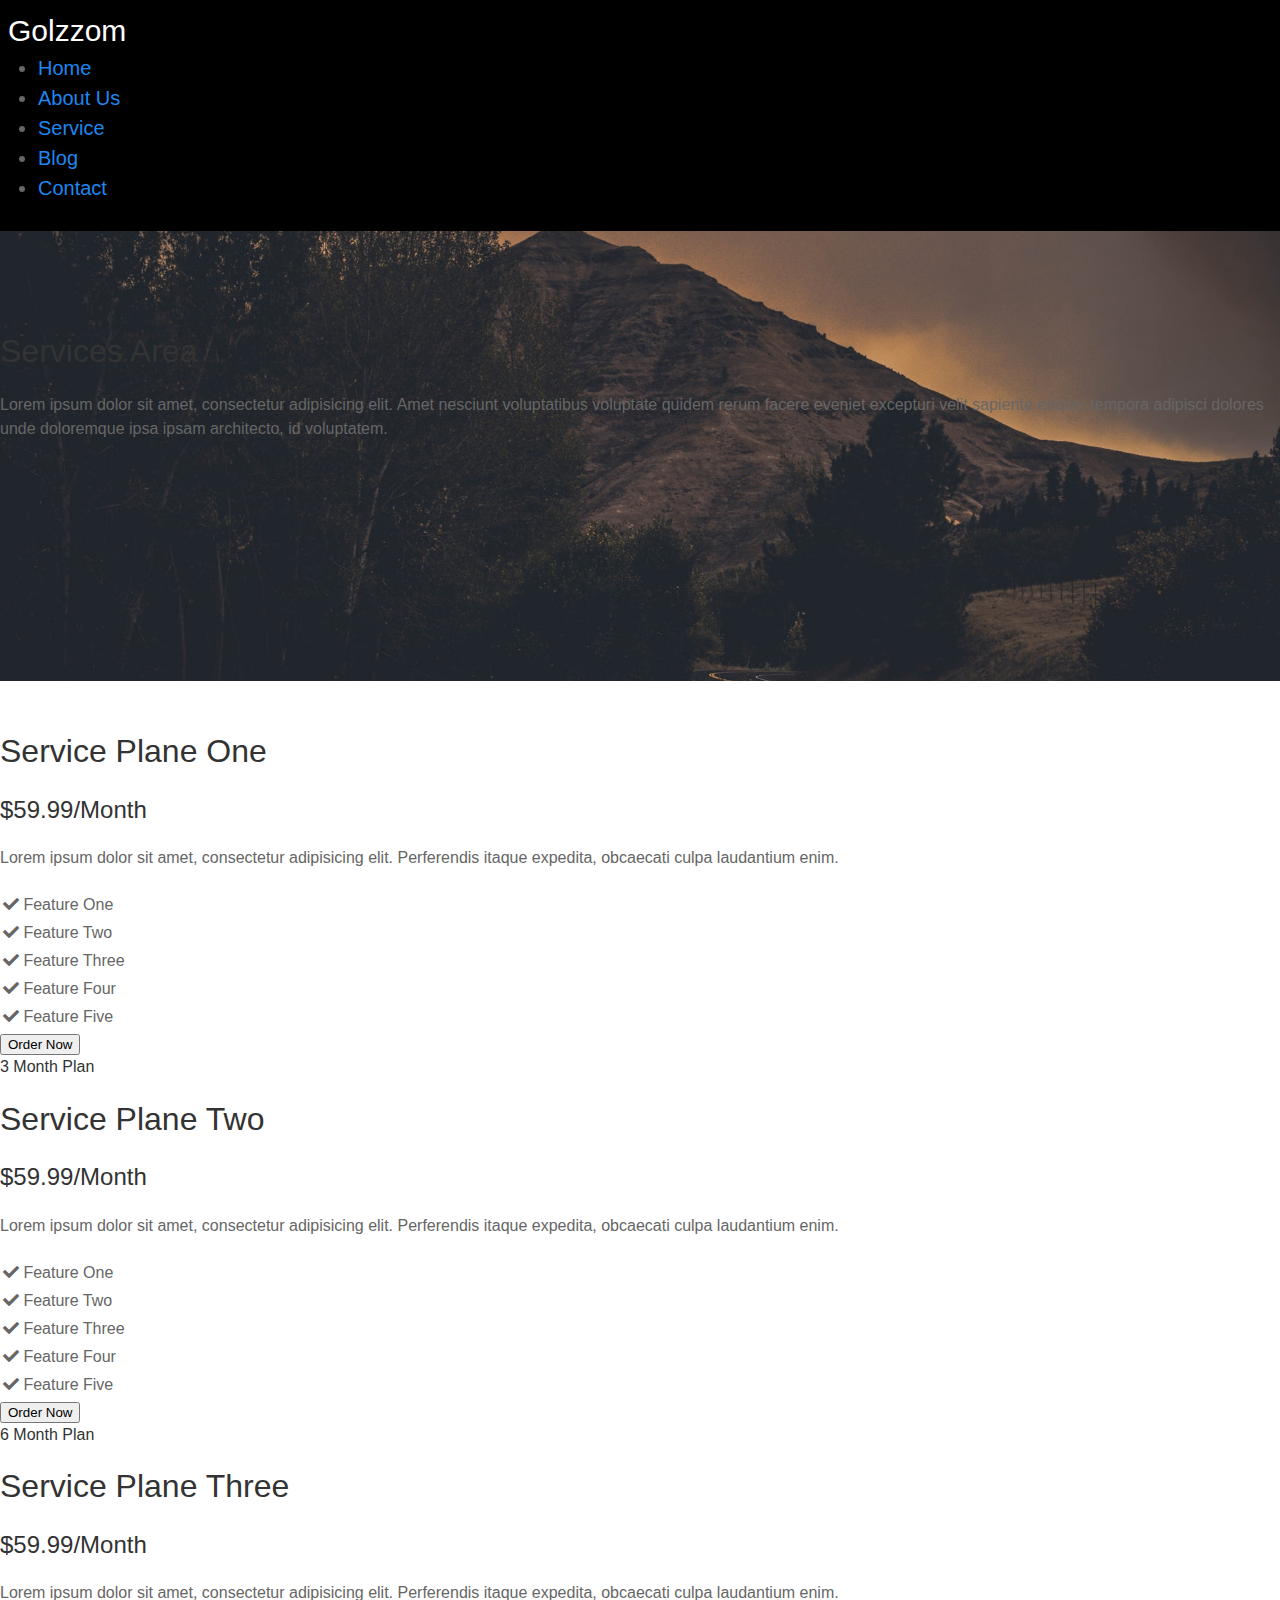
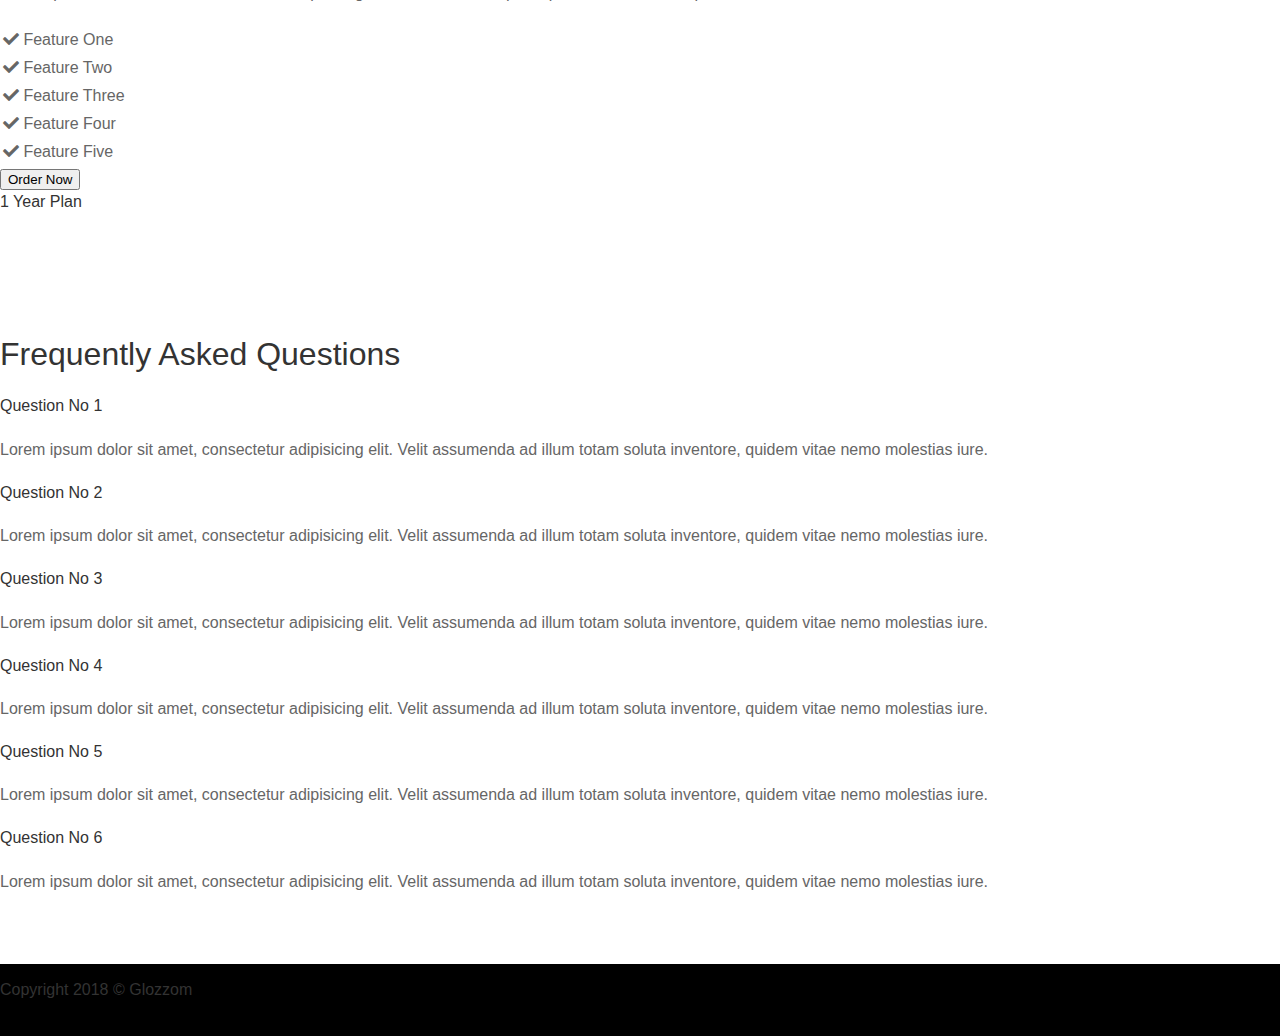
<file: service.html>
<!DOCTYPE html>
<html lang="en">
<head>
    <meta charset="UTF-8">
    <title>Glozzom</title>
    <link rel="shortcut icon" type="image/x-icon" href="image/icon.png">
    <link rel="stylesheet" href="style.css">
    <link rel="stylesheet" href="css/all.min.css">
    <link rel="stylesheet" href="css/fontawesome.min.css">
    <link rel="stylesheet" href="css/navbar-fixed.css">
    <link rel="stylesheet" href="css/uikit.min.css">
    <link rel="stylesheet" href="css/slick-theme.css">
    <link rel="stylesheet" href="css/slick.css">
    <link rel="stylesheet" href="https://stackpath.bootstrapcdn.com/bootstrap/4.5.0/css/bootstrap.min.css" integrity="sha384-9aIt2nRpC12Uk9gS9baDl411NQApFmC26EwAOH8WgZl5MYYxFfc+NcPb1dKGj7Sk" crossorigin="anonymous">
</head>
<body>
<!--   NAVBAR SECTION START HERE-->
        <nav class="navbar navbar-dark navbar-expand fixed-top">
          <div class="container">
            <div>
                <a class="navbar-rand" href="index.html">Golzzom</a>
            </div>
            <div>
                <ul class="navbar-nav ml-auto">
                    <li class="nav-item">
                        <a class="nav-link" href="index.html">Home</a>
                    </li>
                    <li class="nav-item">
                        <a class="nav-link " href="about.html">About Us</a>
                    </li>
                    <li class="nav-item">
                        <a class="nav-link text-light" href="service.html">Service</a>
                    </li>
                    <li class="nav-item">
                        <a class="nav-link" href="blog.html">Blog</a>
                    </li>
                    <li class="nav-item">
                        <a class="nav-link" href="contact.html">Contact</a>
                    </li>
                </ul>
            </div>
          </div>
        </nav>
<!--NAV SECTION END HERE-->
        <section id="serviceSection">
            <div class="container text-center text-light">
                <h2 class="text-light">Services Area</h2>
                <p>Lorem ipsum dolor sit amet, consectetur adipisicing elit. Amet nesciunt voluptatibus voluptate quidem rerum facere eveniet excepturi velit sapiente eaque, tempora adipisci dolores unde doloremque ipsa ipsam architecto, id voluptatem.</p>
            </div>
        </section>
        
        
        
        <section id="serviceCardArea">
            <div class="container">
                <div class="card-deck text-center">
                    <div class="card shadow">
                        <div class="card-header">
                            <h2>Service Plane One</h2>
                        </div>
                        <div class="card-body">
                            <h3>$59.99/Month</h3>
                            <p>Lorem ipsum dolor sit amet, consectetur adipisicing elit. Perferendis itaque expedita, obcaecati culpa laudantium enim.</p>
                            <table class="table table-hover table-bordered">
                                <tr>
                                    <td><i class="fas fa-check"></i> Feature One </td>
                                </tr>
                                <tr>
                                    <td><i class="fas fa-check"></i> Feature Two </td>
                                </tr>
                                <tr>
                                    <td><i class="fas fa-check"></i> Feature Three </td>
                                </tr>
                                <tr>
                                    <td><i class="fas fa-check"></i> Feature Four </td>
                                </tr>
                                <tr>
                                    <td><i class="fas fa-check"></i> Feature Five </td>
                                </tr>
                            </table>
                            <button class="btn btn-primary btn-block">Order Now</button>
                        </div>
                        <div class="card-footer">
                            <h5>3 Month Plan</h5>
                        </div>
                    </div>
                    <div class="card shadow">
                        <div class="card-header">
                            <h2>Service Plane Two</h2>
                        </div>
                        <div class="card-body">
                            <h3>$59.99/Month</h3>
                            <p>Lorem ipsum dolor sit amet, consectetur adipisicing elit. Perferendis itaque expedita, obcaecati culpa laudantium enim.</p>
                            <table class="table table-hover table-bordered">
                                <tr>
                                    <td><i class="fas fa-check"></i> Feature One </td>
                                </tr>
                                <tr>
                                    <td><i class="fas fa-check"></i> Feature Two </td>
                                </tr>
                                <tr>
                                    <td><i class="fas fa-check"></i> Feature Three </td>
                                </tr>
                                <tr>
                                    <td><i class="fas fa-check"></i> Feature Four </td>
                                </tr>
                                <tr>
                                    <td><i class="fas fa-check"></i> Feature Five </td>
                                </tr>
                            </table>
                            <button class="btn btn-primary btn-block">Order Now</button>
                        </div>
                        <div class="card-footer">
                            <h5>6 Month Plan</h5>
                        </div>
                    </div>
                    <div class="card shadow">
                        <div class="card-header">
                            <h2>Service Plane Three</h2>
                        </div>
                        <div class="card-body">
                            <h3>$59.99/Month</h3>
                            <p>Lorem ipsum dolor sit amet, consectetur adipisicing elit. Perferendis itaque expedita, obcaecati culpa laudantium enim.</p>
                            <table class="table table-hover table-bordered">
                                <tr>
                                    <td><i class="fas fa-check"></i> Feature One </td>
                                </tr>
                                <tr>
                                    <td><i class="fas fa-check"></i> Feature Two </td>
                                </tr>
                                <tr>
                                    <td><i class="fas fa-check"></i> Feature Three </td>
                                </tr>
                                <tr>
                                    <td><i class="fas fa-check"></i> Feature Four </td>
                                </tr>
                                <tr>
                                    <td><i class="fas fa-check"></i> Feature Five </td>
                                </tr>
                            </table>
                            <button class="btn btn-primary btn-block">Order Now</button>
                        </div>
                        <div class="card-footer">
                            <h5>1 Year Plan</h5>
                        </div>
                    </div>
                </div>
            </div>
        </section>
        
    
        <div id="accordion" class="bg-dark">
            <div class="container">
               <h2 class="text-light text-center mb-5">Frequently Asked Questions</h2>
                <div class="row">
                    <div class="col-6">
                        <div class="card shadow mb-2">
                            <div class="card-header">
                                <a href="#question1" data-toggle="collapse">
                                    <h5 class="mb-0">Question No 1</h5>
                                </a>
                            </div>
                            <div class="collapse" id="question1" data-parent="#accordion">
                                <div class="card-body">
                                    <p>Lorem ipsum dolor sit amet, consectetur adipisicing elit. Velit assumenda ad illum totam soluta inventore, quidem vitae nemo molestias iure.</p>
                                </div>
                            </div>
                        </div>
                        <div class="card shadow mb-2">
                            <div class="card-header">
                                <a href="#question2" data-toggle="collapse">
                                    <h5 class="mb-0">Question No 2</h5>
                                </a>
                            </div>
                            <div class="collapse" id="question2" data-parent="#accordion">
                                <div class="card-body">
                                    <p>Lorem ipsum dolor sit amet, consectetur adipisicing elit. Velit assumenda ad illum totam soluta inventore, quidem vitae nemo molestias iure.</p>
                                </div>
                            </div>
                        </div>
                        <div class="card shadow mb-2">
                            <div class="card-header">
                               <a href="#question3" data-toggle="collapse">
                                    <h5 class="mb-0">Question No 3</h5>
                                </a>
                            </div>
                            <div class="collapse" id="question3" data-parent="#accordion">
                                <div class="card-body">
                                    <p>Lorem ipsum dolor sit amet, consectetur adipisicing elit. Velit assumenda ad illum totam soluta inventore, quidem vitae nemo molestias iure.</p>
                                </div>
                            </div>
                        </div>
                    </div>
                    <div class="col-6">
                        <div class="card shadow mb-2">
                            <div class="card-header">
                                <a href="#question4" data-toggle="collapse">
                                    <h5 class="mb-0">Question No 4</h5>
                                </a>
                            </div>
                            <div class="collapse" id="question4" data-parent="#accordion">
                                <div class="card-body">
                                    <p>Lorem ipsum dolor sit amet, consectetur adipisicing elit. Velit assumenda ad illum totam soluta inventore, quidem vitae nemo molestias iure.</p>
                                </div>
                            </div>
                        </div>
                        <div class="card shadow mb-2">
                            <div class="card-header">
                               <a href="#question5" data-toggle="collapse">
                                    <h5 class="mb-0">Question No 5</h5>
                                </a>
                            </div>
                            <div class="collapse" id="question5" data-parent="#accordion">
                                <div class="card-body">
                                    <p>Lorem ipsum dolor sit amet, consectetur adipisicing elit. Velit assumenda ad illum totam soluta inventore, quidem vitae nemo molestias iure.</p>
                                </div>
                            </div>
                        </div>
                        <div class="card shadow mb-2">
                            <div class="card-header">
                                <a href="#question6" data-toggle="collapse">
                                    <h5 class="mb-0">Question No 6</h5>
                                </a>
                            </div>
                            <div class="collapse" id="question6" data-parent="#accordion">
                                <div class="card-body">
                                    <p>Lorem ipsum dolor sit amet, consectetur adipisicing elit. Velit assumenda ad illum totam soluta inventore, quidem vitae nemo molestias iure.</p>
                                </div>
                            </div>
                        </div>
                    </div>
                </div>
            </div>
        </div>
        
        
<!--   FOOTER SECTION-->
    <section id="copyRightSection">
       <h5 class="text-light text-center mb-0">Copyright 2018 &copy; Glozzom</h5>   
   </section>
<!--   FOOTER SECTION END-->
   
   
    <script src="https://code.jquery.com/jquery-3.5.1.slim.min.js" integrity="sha384-DfXdz2htPH0lsSSs5nCTpuj/zy4C+OGpamoFVy38MVBnE+IbbVYUew+OrCXaRkfj" crossorigin="anonymous"></script>
    <script src="https://cdn.jsdelivr.net/npm/popper.js@1.16.0/dist/umd/popper.min.js" integrity="sha384-Q6E9RHvbIyZFJoft+2mJbHaEWldlvI9IOYy5n3zV9zzTtmI3UksdQRVvoxMfooAo" crossorigin="anonymous"></script>
    <script src="https://stackpath.bootstrapcdn.com/bootstrap/4.5.0/js/bootstrap.min.js" integrity="sha384-OgVRvuATP1z7JjHLkuOU7Xw704+h835Lr+6QL9UvYjZE3Ipu6Tp75j7Bh/kR0JKI" crossorigin="anonymous"></script>
    <script src="js/jQuery.js"></script>
    <script src="js/navbar-fixed.js"></script>
    <script src="js/uikit.min.js"></script>
    <script src="js/uikit-icons.min.js"></script>
    <script src="js/slick.min.js"></script>
    <script src="js/main.js"></script>
</body>
</html>
</file>
<file: style.css>
.navbar{
    font-size:20px;
}
.navbar-rand{
    font-size:30px;
    color:#fff;
}
.navbar-rand:hover{
    color:#fff;
    text-decoration:none;
}
.carousel-item{
    height:550px;
}
.carousel-img-1{
    background:url(image/image1.jpeg);
    background-size:cover;
}
.carousel-img-2{
    background:url(image/image2.jpeg);
    background-size:cover;
}
.carousel-img-3{
    background:url(image/image3.jpeg);
    background-size:cover;
}
.carousel-caption{
    margin-bottom:110px;
}
.homeIcon{
    font-size:35px;
    margin-bottom:15px;
}
#homeSection{
    padding:35px 0;
}
#readySection{
    background:url(image/bg1.jpeg);
    background-size:cover;
    background-attachment:fixed;
   
}
.fixedItem{
    background:#333;
    opacity:0.8;
    padding:50px 0;
}
#newSection{
    padding:50px 0;
}
#videoSection{
    background:url(image/people.jpeg);
    background-size:cover;
    background-attachment:fixed;
}
.darkItem{
    padding:50px 0;
    background:#333;
    opacity:0.8;
}
.far{
    font-size:50px;
    margin:20px;
    color:red;
}
#photoSection{
    margin:50px 0;
}
#contactSection{
    padding:50px 0;
}
#copyRightSection{
    background:black;
    padding:15px 0;
    color:#fff;
}
.navbar{
    background:black;
}
#aboutSection{
    background:url(image/image1.jpeg);
    background-size:cover;
    background-attachment:fixed;
    height:250px;
    padding:100px 0;
}
#redius{
    border-radius:50%;
    width:400px; 
    height:400px;
}
#whatSection{
    padding:50px 0;
}
#loremSection{
    padding:50px 0;
}
#sliderImg{
    width:150px;
    height:150px;
    border-radius:50%;
    margin:auto;
    display:block;
}
#slider{
    padding:50px 0;
}
#serviceSection{
    background:url(image/image2.jpeg);
    background-size:cover;
    background-attachment:fixed;
    height:250px;
    padding:100px 0;
}
#serviceCardArea{
    padding:50px 0;
}
#accordion{
    padding:50px 0;
}
#blogSection{
    background:url(image/image3.jpeg);
    background-size:cover;
    background-attachment:fixed;
    height:250px;
    padding:100px 0;
}
#blogSectionArea{
    padding:50px 0;
}
#contactArea{
    padding:50px 0;
}
</file>
<file: css/navbar-fixed.css>
html, body {
  height: 100%;
}

.container-fluid > .container, .container > .row {
  height: 100%;
}

/* nav */
nav {
  min-height: 3.5rem;
}
nav.fixed-top {
  padding: 0.5rem;
}
nav.bg-primary li a {
  color: #fff !important;
}
nav li a.active {
  padding: .2rem .4rem;
  color: #0275d8 !important;
  background-color: #fff;
  border-radius: .2rem;
  margin: .3rem 0.6rem;
}
nav .navbar-collapse.collapsing ul,
nav .navbar-collapse.show ul {
  margin-top: 3rem;
}
nav .navbar-collapse.collapsing li a,
nav .navbar-collapse.show li a  {
  padding: 0.5rem;
}

nav .navbar-collapse.show li a.active  {
  margin: 0;
}

.navbar-toggler {
  border: 0;
}

.bg-primary {
  color: #fff;
}
</file>
